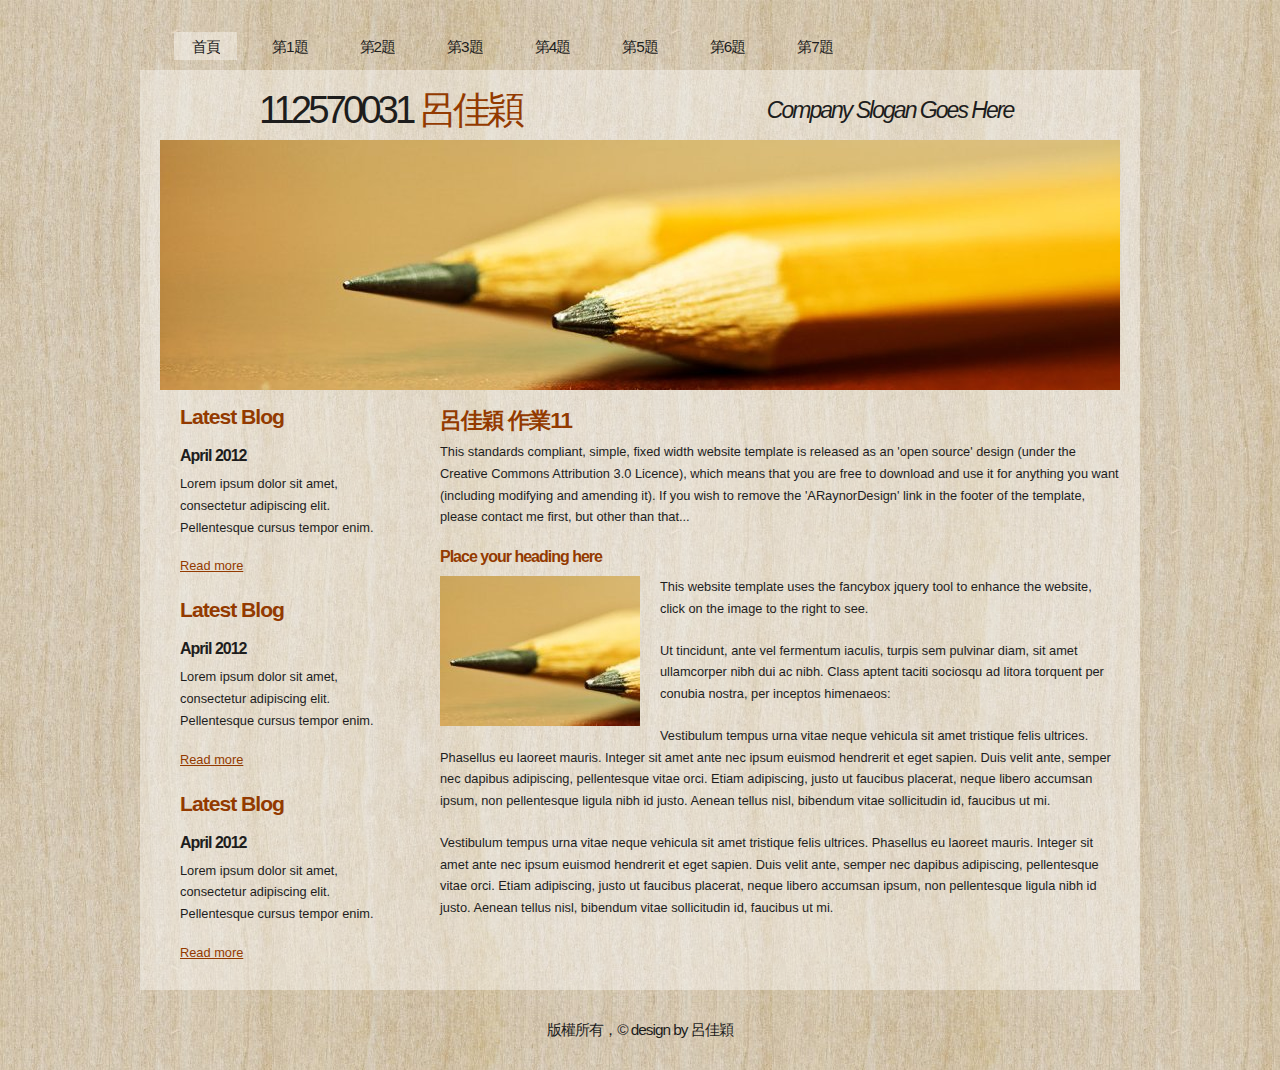
<file: index.html>
<!DOCTYPE html PUBLIC "-//W3C//DTD XHTML 1.1//EN" "http://www.w3.org/TR/xhtml11/DTD/xhtml11.dtd">
<html xmlns="http://www.w3.org/1999/xhtml" xml:lang="en">

<head>
  <title>112570031 呂佳穎</title>
  <meta name="description" content="free website template" />
  <meta name="keywords" content="enter your keywords here" />
  <meta http-equiv="content-type" content="text/html; charset=utf-8" />
  <link rel="stylesheet" type="text/css" href="css/style.css" />
  <script type="text/javascript" src="js/jquery.min.js"></script>
  <script type="text/javascript" src="js/jquery.easing.min.js"></script>
  <script type="text/javascript" src="js/jquery.lavalamp.min.js"></script>
  <script type="text/javascript">
    $(function() {
      $("#lava_menu").lavaLamp({
        fx: "backout",
        speed: 700
      });
    });
  </script>
    <script type="text/javascript" src="js/jquery.nivo.slider.pack.js"></script>
    <script type="text/javascript">
    $(window).load(function() {
        $('#slider').nivoSlider();
    });
    </script>

</head>

<body>
  <div id="main">	
	<div id="menubar">
      <ul class="lavaLampWithImage" id="lava_menu">
        <li class="current"><a href="index.html">首頁</a></li>
        <li><a href="a1.html">第1題</a></li>
        <li><a href="a2.html">第2題</a></li>
        <li><a href="a3.html">第3題</a></li>
        <li><a href="a4.html">第4題</a></li>
        <li><a href="a5.html">第5題</a></li>
        <li><a href="a6.html">第6題</a></li>
        <li><a href="a7.html">第7題</a></li>
      </ul>
	</div><!--close menubar-->	    
	<div id="site_content">        	  
	  <div id="header"> 
        <div id="header_name"> 	  
          <h1>112570031 <span>呂佳穎</span></h1>
        </div><!--close header_name-->	
        <div id="header_slogan"> 		
	      <h2>Company Slogan Goes Here</h2>
		 </div><!--close header_slogan-->	
      </div><!--close header-->	
	  <div id="banner_image">
	    <div id="slider-wrapper">        
          <div id="slider" class="nivoSlider">
            <img src="images/slide1.jpg" alt="" />
            <img src="images/slide2.jpg" alt="" />
		  </div>
		</div><!--close slider-wrapper-->
	  </div><!--close banner_image-->			  
      <div id="content">
        <div class="content_item">
          <h1>呂佳穎 作業11</h1>
          <p>This standards compliant, simple, fixed width website template is released as an 'open source' design (under the Creative Commons Attribution 3.0 Licence), which means that you are free to download and use it for anything you want (including modifying and amending it). If you wish to remove the 'ARaynorDesign' link in the footer of the template, please contact me first, but other than that...</p>
          <h3>Place your heading here</h3>
          <div style="width:200px; float:left; padding: 0px 20px 10px 0px;"><img alt="image" src="images/image.jpg" /></div>
          <p>This website template uses the fancybox jquery tool to enhance the website, click on the image to the right to see. </p>
          <p>Ut tincidunt, ante vel fermentum iaculis, turpis sem pulvinar diam, sit amet ullamcorper nibh dui ac nibh. Class aptent taciti sociosqu ad litora torquent per conubia nostra, per inceptos himenaeos:</p>
          <p>Vestibulum tempus urna vitae neque vehicula sit amet tristique felis ultrices. Phasellus eu laoreet mauris. Integer sit amet ante nec ipsum euismod hendrerit et eget sapien. Duis velit ante, semper nec dapibus adipiscing, pellentesque vitae orci. Etiam adipiscing, justo ut faucibus placerat, neque libero accumsan ipsum, non pellentesque ligula nibh id justo. Aenean tellus nisl, bibendum vitae sollicitudin id, faucibus ut mi.</p>
          <p>Vestibulum tempus urna vitae neque vehicula sit amet tristique felis ultrices. Phasellus eu laoreet mauris. Integer sit amet ante nec ipsum euismod hendrerit et eget sapien. Duis velit ante, semper nec dapibus adipiscing, pellentesque vitae orci. Etiam adipiscing, justo ut faucibus placerat, neque libero accumsan ipsum, non pellentesque ligula nibh id justo. Aenean tellus nisl, bibendum vitae sollicitudin id, faucibus ut mi.</p>
		</div><!--close content_item-->	
	      
		<div class="sidebar_container">   		  
		  <div class="sidebar">
            <div class="sidebar_item">
                <h2>Latest Blog</h2>
			    <h4>April 2012</h4>
                <p>Lorem ipsum dolor sit amet, consectetur adipiscing elit. Pellentesque cursus tempor enim.</p>
		          <a href="#">Read more</a>
              </div><!--close sidebar_item--> 
          </div><!--close sidebar-->     		
		  <div class="sidebar">
            <div class="sidebar_item">
              <h2>Latest Blog</h2>
		  	  <h4>April 2012</h4>
              <p>Lorem ipsum dolor sit amet, consectetur adipiscing elit. Pellentesque cursus tempor enim.</p>
		        <a href="#">Read more</a>
            </div><!--close sidebar_item--> 
          </div><!--close sidebar-->  
		  <div class="sidebar">
            <div class="sidebar_item">
              <h2>Latest Blog</h2>
			  <h4>April 2012</h4>
              <p>Lorem ipsum dolor sit amet, consectetur adipiscing elit. Pellentesque cursus tempor enim.</p>
		        <a href="#">Read more</a>
            </div><!--close sidebar_item--> 
          </div><!--close sidebar-->  
        </div><!--close sidebar_container-->	
       <br style="clear:both;" />
      </div><!--close content-->	
    </div><!--close site_content-->	
    <div id="footer">  
	  <div id="footer_content">
        版權所有，&COPY; design by 呂佳穎
      </div><!--close footer_content-->	
    </div><!--close footer-->	
  </div><!--close main-->	
</body>
</html>
</file>
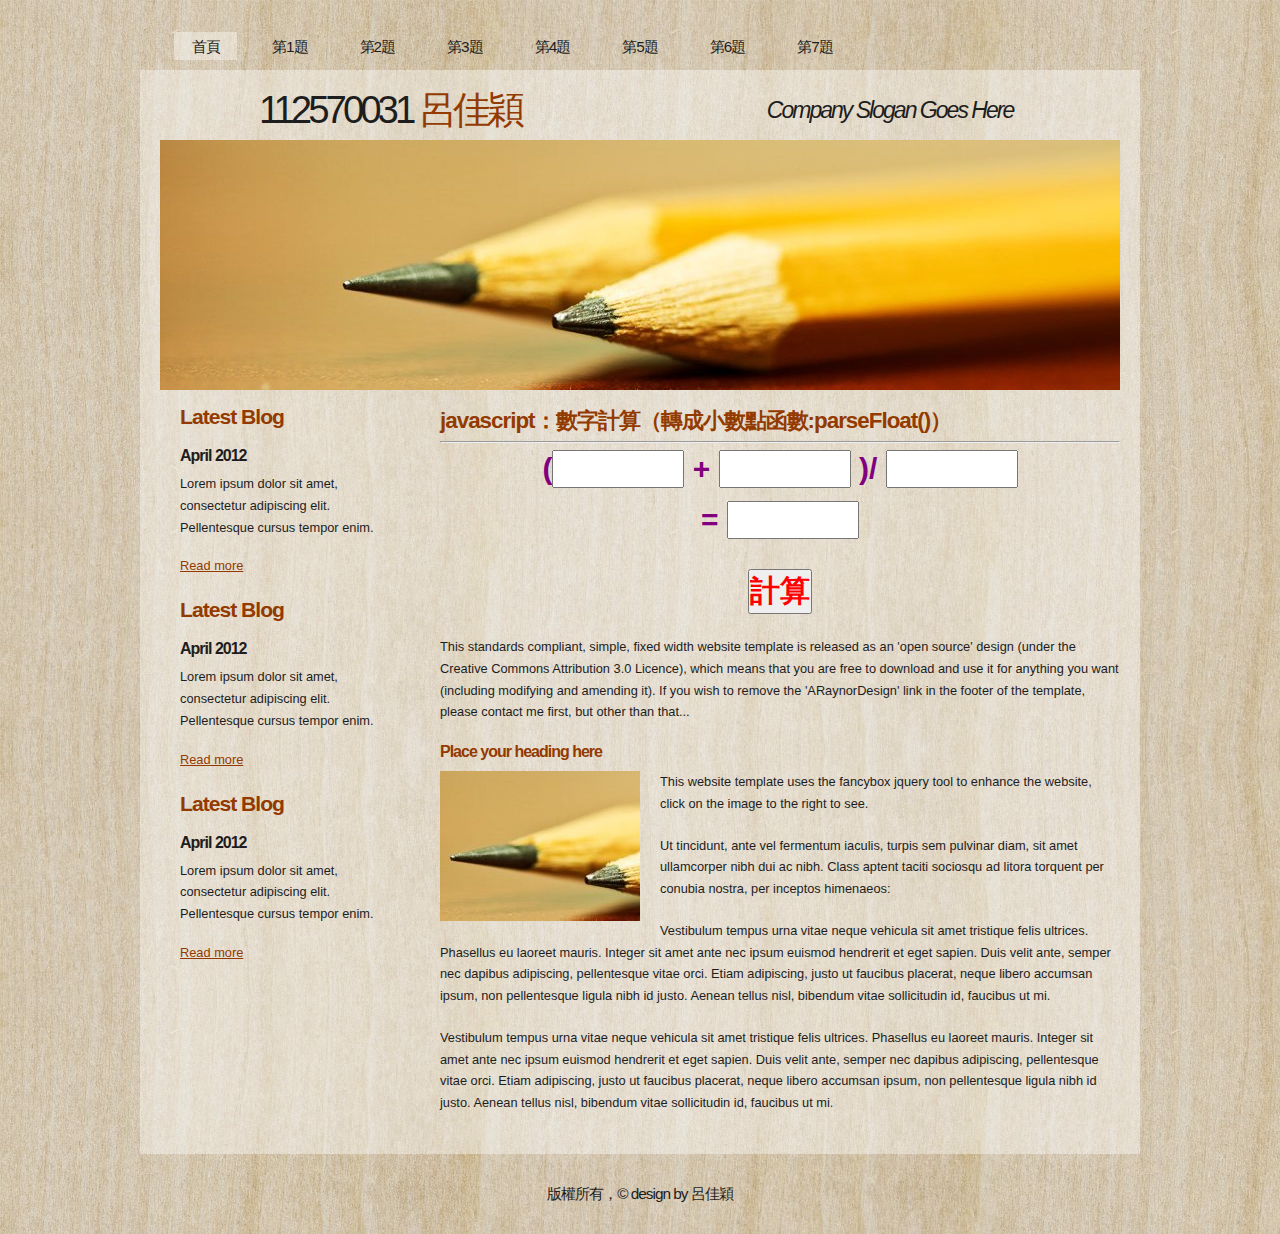
<file: a1.html>
<!DOCTYPE html PUBLIC "-//W3C//DTD XHTML 1.1//EN" "http://www.w3.org/TR/xhtml11/DTD/xhtml11.dtd">
<html xmlns="http://www.w3.org/1999/xhtml" xml:lang="en">

<head>
  <title>112570031 呂佳穎</title>
  <meta name="description" content="free website template" />
  <meta name="keywords" content="enter your keywords here" />
  <meta http-equiv="content-type" content="text/html; charset=utf-8" />
  <link rel="stylesheet" type="text/css" href="css/style.css" />
  <script type="text/javascript" src="js/jquery.min.js"></script>
  <script type="text/javascript" src="js/jquery.easing.min.js"></script>
  <script type="text/javascript" src="js/jquery.lavalamp.min.js"></script>
  <script type="text/javascript">
    $(function() {
      $("#lava_menu").lavaLamp({
        fx: "backout",
        speed: 700
      });
    });
  </script>
    <script type="text/javascript" src="js/jquery.nivo.slider.pack.js"></script>
    <script type="text/javascript">
    $(window).load(function() {
        $('#slider').nivoSlider();
    });
    </script>
    <link rel="stylesheet" href="css/mystyle.css">
<script>
    function show()
    {
      a1 = parseFloat(t1.value)
      a2 = parseFloat(t2.value)
      a3 = parseFloat(t3.value)
      t4.value = (a1 + a2 )/ a3    
    }
</script>

</head>

<body>
  <div id="main">	
	<div id="menubar">
      <ul class="lavaLampWithImage" id="lava_menu">
        <li class="current"><a href="index.html">首頁</a></li>
        <li><a href="a1.html">第1題</a></li>
        <li><a href="a2.html">第2題</a></li>
        <li><a href="a3.html">第3題</a></li>
        <li><a href="a4.html">第4題</a></li>
        <li><a href="a5.html">第5題</a></li>
        <li><a href="a6.html">第6題</a></li>
        <li><a href="a7.html">第7題</a></li>
      </ul>
	</div><!--close menubar-->	    
	<div id="site_content">        	  
	  <div id="header"> 
        <div id="header_name"> 	  
          <h1>112570031 <span>呂佳穎</span></h1>
        </div><!--close header_name-->	
        <div id="header_slogan"> 		
	      <h2>Company Slogan Goes Here</h2>
		 </div><!--close header_slogan-->	
      </div><!--close header-->	
	  <div id="banner_image">
	    <div id="slider-wrapper">        
          <div id="slider" class="nivoSlider">
            <img src="images/slide1.jpg" alt="" />
            <img src="images/slide2.jpg" alt="" />
		  </div>
		</div><!--close slider-wrapper-->
	  </div><!--close banner_image-->			  
      <div id="content">
        <div class="content_item">
          <h1>javascript：數字計算（轉成小數點函數:parseFloat()）</h1>
          <hr>
          <div>
            <p class="s1">
              (<input id="t1" value="" class="s1 center" size="5" type="text"/>
              +
              <input id="t2" value="" class="s1 center" size="5" type="text"/>
              )/
              <input id="t3" value="" class="s1 center" size="5" type="text"/>
              <br>
              =
              <input id="t4" class="s1" size="5" type="text"/>
              <br>
            </p>
            <p class="s2">
              <input onclick="show()" class="s2" type="button" value="計算">
            </p>
          </div>
          
          <p>This standards compliant, simple, fixed width website template is released as an 'open source' design (under the Creative Commons Attribution 3.0 Licence), which means that you are free to download and use it for anything you want (including modifying and amending it). If you wish to remove the 'ARaynorDesign' link in the footer of the template, please contact me first, but other than that...</p>
          <h3>Place your heading here</h3>
          <div style="width:200px; float:left; padding: 0px 20px 10px 0px;"><img alt="image" src="images/image.jpg" /></div>
          <p>This website template uses the fancybox jquery tool to enhance the website, click on the image to the right to see. </p>
          <p>Ut tincidunt, ante vel fermentum iaculis, turpis sem pulvinar diam, sit amet ullamcorper nibh dui ac nibh. Class aptent taciti sociosqu ad litora torquent per conubia nostra, per inceptos himenaeos:</p>
          <p>Vestibulum tempus urna vitae neque vehicula sit amet tristique felis ultrices. Phasellus eu laoreet mauris. Integer sit amet ante nec ipsum euismod hendrerit et eget sapien. Duis velit ante, semper nec dapibus adipiscing, pellentesque vitae orci. Etiam adipiscing, justo ut faucibus placerat, neque libero accumsan ipsum, non pellentesque ligula nibh id justo. Aenean tellus nisl, bibendum vitae sollicitudin id, faucibus ut mi.</p>
          <p>Vestibulum tempus urna vitae neque vehicula sit amet tristique felis ultrices. Phasellus eu laoreet mauris. Integer sit amet ante nec ipsum euismod hendrerit et eget sapien. Duis velit ante, semper nec dapibus adipiscing, pellentesque vitae orci. Etiam adipiscing, justo ut faucibus placerat, neque libero accumsan ipsum, non pellentesque ligula nibh id justo. Aenean tellus nisl, bibendum vitae sollicitudin id, faucibus ut mi.</p>
		</div><!--close content_item-->	
	      
		<div class="sidebar_container">   		  
		  <div class="sidebar">
            <div class="sidebar_item">
                <h2>Latest Blog</h2>
			    <h4>April 2012</h4>
                <p>Lorem ipsum dolor sit amet, consectetur adipiscing elit. Pellentesque cursus tempor enim.</p>
		          <a href="#">Read more</a>
              </div><!--close sidebar_item--> 
          </div><!--close sidebar-->     		
		  <div class="sidebar">
            <div class="sidebar_item">
              <h2>Latest Blog</h2>
		  	  <h4>April 2012</h4>
              <p>Lorem ipsum dolor sit amet, consectetur adipiscing elit. Pellentesque cursus tempor enim.</p>
		        <a href="#">Read more</a>
            </div><!--close sidebar_item--> 
          </div><!--close sidebar-->  
		  <div class="sidebar">
            <div class="sidebar_item">
              <h2>Latest Blog</h2>
			  <h4>April 2012</h4>
              <p>Lorem ipsum dolor sit amet, consectetur adipiscing elit. Pellentesque cursus tempor enim.</p>
		        <a href="#">Read more</a>
            </div><!--close sidebar_item--> 
          </div><!--close sidebar-->  
        </div><!--close sidebar_container-->	
       <br style="clear:both;" />
      </div><!--close content-->	
    </div><!--close site_content-->	
    <div id="footer">  
	  <div id="footer_content">
        版權所有，&COPY; design by 呂佳穎
      </div><!--close footer_content-->	
    </div><!--close footer-->	
  </div><!--close main-->	
</body>
</html>
</file>
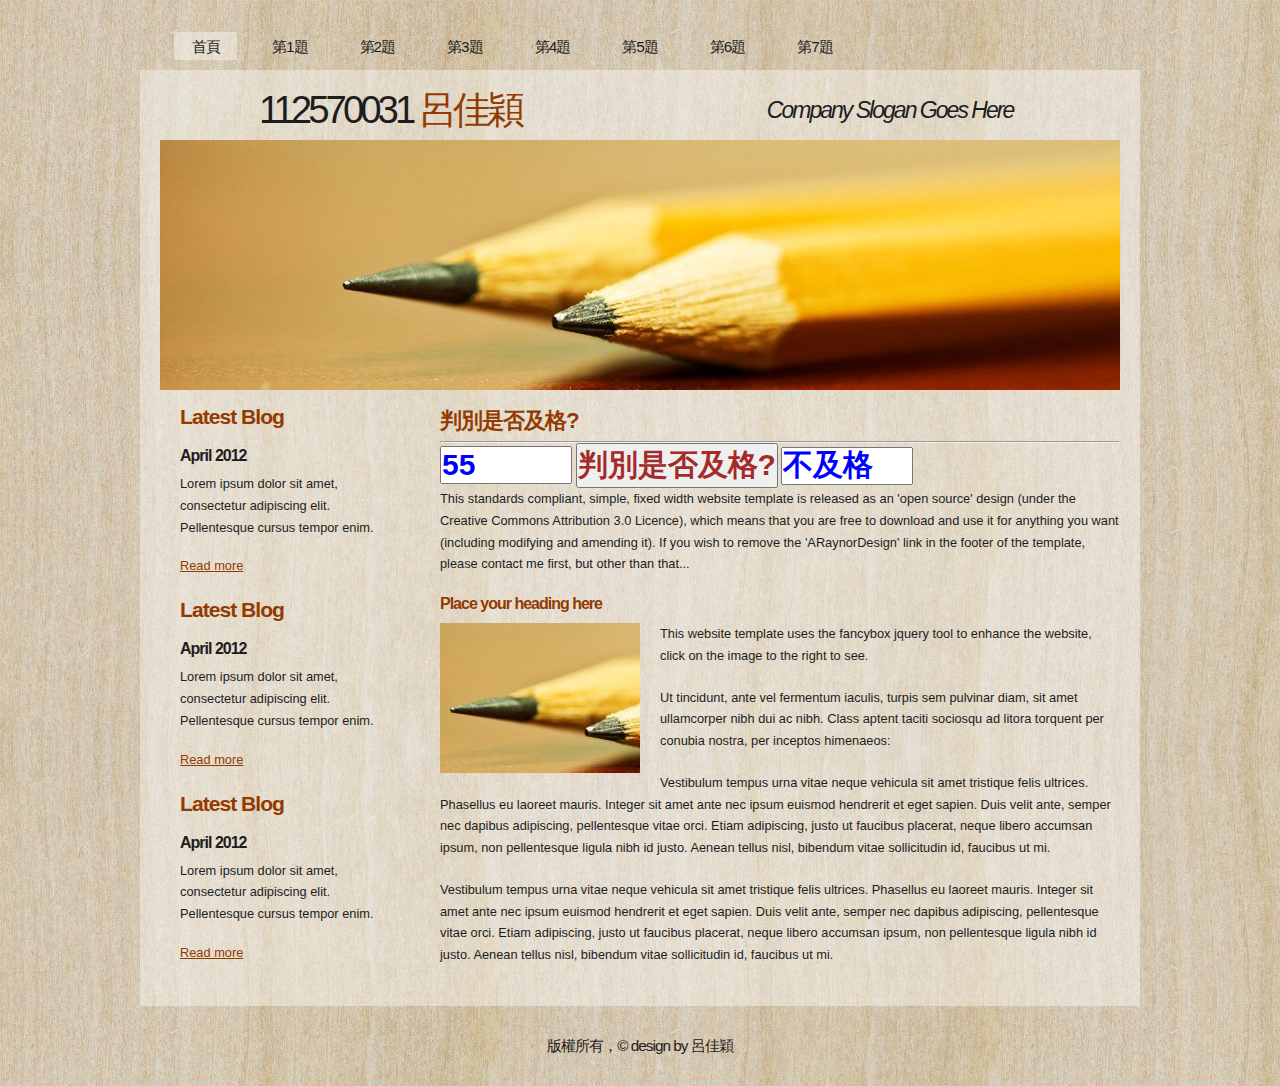
<file: a2.html>
<!DOCTYPE html PUBLIC "-//W3C//DTD XHTML 1.1//EN" "http://www.w3.org/TR/xhtml11/DTD/xhtml11.dtd">
<html xmlns="http://www.w3.org/1999/xhtml" xml:lang="en">

<head>
  <title>112570031 呂佳穎</title>
  <meta name="description" content="free website template" />
  <meta name="keywords" content="enter your keywords here" />
  <meta http-equiv="content-type" content="text/html; charset=utf-8" />
  <link rel="stylesheet" type="text/css" href="css/style.css" />
  <script type="text/javascript" src="js/jquery.min.js"></script>
  <script type="text/javascript" src="js/jquery.easing.min.js"></script>
  <script type="text/javascript" src="js/jquery.lavalamp.min.js"></script>
  <script type="text/javascript">
    $(function() {
      $("#lava_menu").lavaLamp({
        fx: "backout",
        speed: 700
      });
    });
  </script>
    <script type="text/javascript" src="js/jquery.nivo.slider.pack.js"></script>
    <script type="text/javascript">
    $(window).load(function() {
        $('#slider').nivoSlider();
    });
    </script>
    <link rel="stylesheet" href="css/mystyle.css">
    <script>
      function show()
      {
        a1=parseInt(t1.value)
        if(a1>=60)      
        {
          t3.value="及格"
        }
        else
        {
          t3.value="不及格"
        }
      }
    </script>

</head>

<body>
  <div id="main">	
	<div id="menubar">
      <ul class="lavaLampWithImage" id="lava_menu">
        <li class="current"><a href="index.html">首頁</a></li>
        <li><a href="a1.html">第1題</a></li>
        <li><a href="a2.html">第2題</a></li>
        <li><a href="a3.html">第3題</a></li>
        <li><a href="a4.html">第4題</a></li>
        <li><a href="a5.html">第5題</a></li>
        <li><a href="a6.html">第6題</a></li>
        <li><a href="a7.html">第7題</a></li>
      </ul>
	</div><!--close menubar-->	    
	<div id="site_content">        	  
	  <div id="header"> 
        <div id="header_name"> 	  
          <h1>112570031 <span>呂佳穎</span></h1>
        </div><!--close header_name-->	
        <div id="header_slogan"> 		
	      <h2>Company Slogan Goes Here</h2>
		 </div><!--close header_slogan-->	
      </div><!--close header-->	
	  <div id="banner_image">
	    <div id="slider-wrapper">        
          <div id="slider" class="nivoSlider">
            <img src="images/slide1.jpg" alt="" />
            <img src="images/slide2.jpg" alt="" />
		  </div>
		</div><!--close slider-wrapper-->
	  </div><!--close banner_image-->			  
      <div id="content">
        <div class="content_item">
          <h1>判別是否及格?</h1>
          <hr>
          <input id="t1" size="5" class="s3" type="text" value="55"/ >
          <input id="t2" size="5" class="s4" onclick="show()" type="button" value="判別是否及格?"/>
          <input id="t3" size="5" class="s3" type="text" value="不及格"/>
          <p>This standards compliant, simple, fixed width website template is released as an 'open source' design (under the Creative Commons Attribution 3.0 Licence), which means that you are free to download and use it for anything you want (including modifying and amending it). If you wish to remove the 'ARaynorDesign' link in the footer of the template, please contact me first, but other than that...</p>
          <h3>Place your heading here</h3>
          <div style="width:200px; float:left; padding: 0px 20px 10px 0px;"><img alt="image" src="images/image.jpg" /></div>
          <p>This website template uses the fancybox jquery tool to enhance the website, click on the image to the right to see. </p>
          <p>Ut tincidunt, ante vel fermentum iaculis, turpis sem pulvinar diam, sit amet ullamcorper nibh dui ac nibh. Class aptent taciti sociosqu ad litora torquent per conubia nostra, per inceptos himenaeos:</p>
          <p>Vestibulum tempus urna vitae neque vehicula sit amet tristique felis ultrices. Phasellus eu laoreet mauris. Integer sit amet ante nec ipsum euismod hendrerit et eget sapien. Duis velit ante, semper nec dapibus adipiscing, pellentesque vitae orci. Etiam adipiscing, justo ut faucibus placerat, neque libero accumsan ipsum, non pellentesque ligula nibh id justo. Aenean tellus nisl, bibendum vitae sollicitudin id, faucibus ut mi.</p>
          <p>Vestibulum tempus urna vitae neque vehicula sit amet tristique felis ultrices. Phasellus eu laoreet mauris. Integer sit amet ante nec ipsum euismod hendrerit et eget sapien. Duis velit ante, semper nec dapibus adipiscing, pellentesque vitae orci. Etiam adipiscing, justo ut faucibus placerat, neque libero accumsan ipsum, non pellentesque ligula nibh id justo. Aenean tellus nisl, bibendum vitae sollicitudin id, faucibus ut mi.</p>
		</div><!--close content_item-->	
	      
		<div class="sidebar_container">   		  
		  <div class="sidebar">
            <div class="sidebar_item">
                <h2>Latest Blog</h2>
			    <h4>April 2012</h4>
                <p>Lorem ipsum dolor sit amet, consectetur adipiscing elit. Pellentesque cursus tempor enim.</p>
		          <a href="#">Read more</a>
              </div><!--close sidebar_item--> 
          </div><!--close sidebar-->     		
		  <div class="sidebar">
            <div class="sidebar_item">
              <h2>Latest Blog</h2>
		  	  <h4>April 2012</h4>
              <p>Lorem ipsum dolor sit amet, consectetur adipiscing elit. Pellentesque cursus tempor enim.</p>
		        <a href="#">Read more</a>
            </div><!--close sidebar_item--> 
          </div><!--close sidebar-->  
		  <div class="sidebar">
            <div class="sidebar_item">
              <h2>Latest Blog</h2>
			  <h4>April 2012</h4>
              <p>Lorem ipsum dolor sit amet, consectetur adipiscing elit. Pellentesque cursus tempor enim.</p>
		        <a href="#">Read more</a>
            </div><!--close sidebar_item--> 
          </div><!--close sidebar-->  
        </div><!--close sidebar_container-->	
       <br style="clear:both;" />
      </div><!--close content-->	
    </div><!--close site_content-->	
    <div id="footer">  
	  <div id="footer_content">
        版權所有，&COPY; design by 呂佳穎
      </div><!--close footer_content-->	
    </div><!--close footer-->	
  </div><!--close main-->	
</body>
</html>
</file>
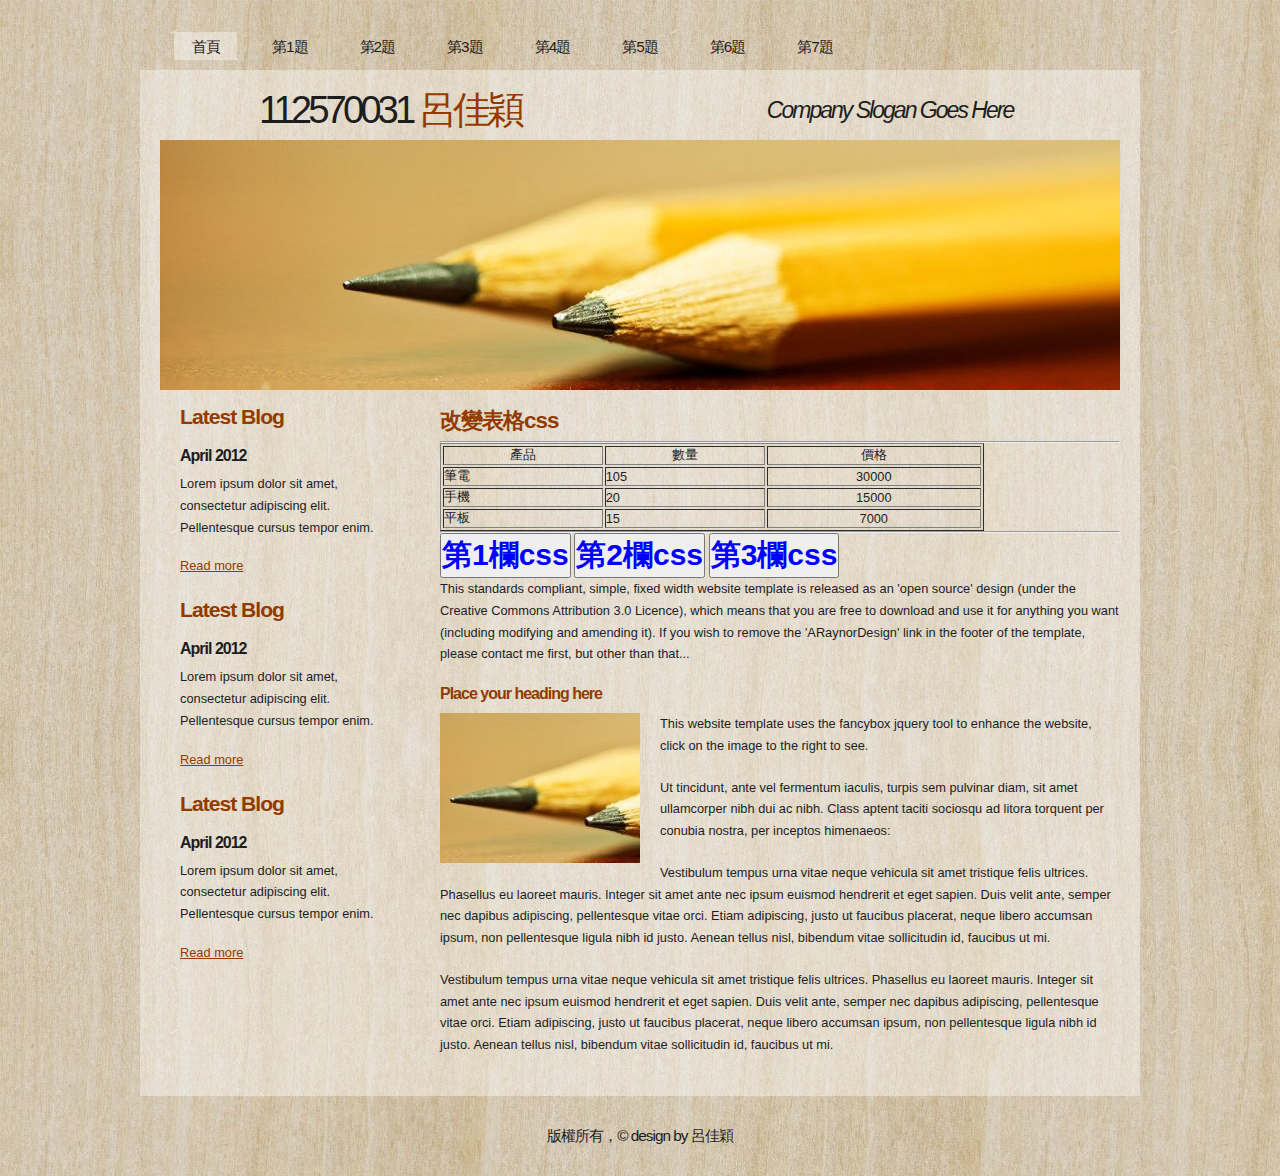
<file: a3.html>
<!DOCTYPE html PUBLIC "-//W3C//DTD XHTML 1.1//EN" "http://www.w3.org/TR/xhtml11/DTD/xhtml11.dtd">
<html xmlns="http://www.w3.org/1999/xhtml" xml:lang="en">

<head>
  <title>112570031 呂佳穎</title>
  <meta name="description" content="free website template" />
  <meta name="keywords" content="enter your keywords here" />
  <meta http-equiv="content-type" content="text/html; charset=utf-8" />
  <link rel="stylesheet" type="text/css" href="css/style.css" />
  <script type="text/javascript" src="js/jquery.min.js"></script>
  <script type="text/javascript" src="js/jquery.easing.min.js"></script>
  <script type="text/javascript" src="js/jquery.lavalamp.min.js"></script>
  <script type="text/javascript">
    $(function() {
      $("#lava_menu").lavaLamp({
        fx: "backout",
        speed: 700
      });
    });
  </script>
    <script type="text/javascript" src="js/jquery.nivo.slider.pack.js"></script>
    <script type="text/javascript">
    $(window).load(function() {
        $('#slider').nivoSlider();
    });
    </script>
<link rel="stylesheet" href="css/mystyle.css">
<script>
  function show1()
  {
    document.getElementById("t1").className="s1"
    document.getElementById("t2").className="s1"
    document.getElementById("t3").className="s1"
    document.getElementById("t4").className="s1"
  }
  function show2()
  {
    document.getElementById("t5").className="s2"
    document.getElementById("t6").className="s2"
    document.getElementById("t7").className="s2"
    document.getElementById("t8").className="s2"
  }
  function show3()
  {
    document.getElementById("t9").className="s3"
    document.getElementById("t10").className="s3"
    document.getElementById("t11").className="s3"
    document.getElementById("t12").className="s3"
  }
</script>
</head>

<body>
  <div id="main">	
	<div id="menubar">
      <ul class="lavaLampWithImage" id="lava_menu">
        <li class="current"><a href="index.html">首頁</a></li>
        <li><a href="a1.html">第1題</a></li>
        <li><a href="a2.html">第2題</a></li>
        <li><a href="a3.html">第3題</a></li>
        <li><a href="a4.html">第4題</a></li>
        <li><a href="a5.html">第5題</a></li>
        <li><a href="a6.html">第6題</a></li>
        <li><a href="a7.html">第7題</a></li>
      </ul>
	</div><!--close menubar-->	    
	<div id="site_content">        	  
	  <div id="header"> 
        <div id="header_name"> 	  
          <h1>112570031 <span>呂佳穎</span></h1>
          
        </div><!--close header_name-->	
        <div id="header_slogan"> 		
	      <h2>Company Slogan Goes Here</h2>
		 </div><!--close header_slogan-->	
      </div><!--close header-->	
	  <div id="banner_image">
	    <div id="slider-wrapper">        
          <div id="slider" class="nivoSlider">
            <img src="images/slide1.jpg" alt="" />
            <img src="images/slide2.jpg" alt="" />
		  </div>
		</div><!--close slider-wrapper-->
	  </div><!--close banner_image-->			  
      <div id="content">
        <div class="content_item">
          <h1>改變表格css</h1>
          <hr>
          <table border="1" width="80%">
            <tr>
              <td id="t1" align="center">產品</td>
              <td id="t5" align="center">數量</td>
              <td id="t9" align="center">價格</td>
            </tr>
            <tr>
              <td id="t2" align="left">筆電</td>
              <td id="t6" align="left">105</td>
              <td id="t10" align="center">30000</td>
            </tr>
            <tr>
              <td id="t3" align="left">手機</td>
              <td id="t7" align="left">20</td>
              <td id="t11" align="center">15000</td>
            </tr>
            <tr>
              <td id="t4" align="left">平板</td>
              <td id="t8" align="left">15</td>
              <td id="t12" align="center">7000</td>
            </tr>
            
            </table>
            <hr>
            <button onclick="show1()" class="s3">第1欄css</button>
            <button onclick="show2()" class="s3">第2欄css</button>
            <button onclick="show3()" class="s3">第3欄css</button>
          <p>This standards compliant, simple, fixed width website template is released as an 'open source' design (under the Creative Commons Attribution 3.0 Licence), which means that you are free to download and use it for anything you want (including modifying and amending it). If you wish to remove the 'ARaynorDesign' link in the footer of the template, please contact me first, but other than that...</p>
          <h3>Place your heading here</h3>
          <div style="width:200px; float:left; padding: 0px 20px 10px 0px;"><img alt="image" src="images/image.jpg" /></div>
          <p>This website template uses the fancybox jquery tool to enhance the website, click on the image to the right to see. </p>
          <p>Ut tincidunt, ante vel fermentum iaculis, turpis sem pulvinar diam, sit amet ullamcorper nibh dui ac nibh. Class aptent taciti sociosqu ad litora torquent per conubia nostra, per inceptos himenaeos:</p>
          <p>Vestibulum tempus urna vitae neque vehicula sit amet tristique felis ultrices. Phasellus eu laoreet mauris. Integer sit amet ante nec ipsum euismod hendrerit et eget sapien. Duis velit ante, semper nec dapibus adipiscing, pellentesque vitae orci. Etiam adipiscing, justo ut faucibus placerat, neque libero accumsan ipsum, non pellentesque ligula nibh id justo. Aenean tellus nisl, bibendum vitae sollicitudin id, faucibus ut mi.</p>
          <p>Vestibulum tempus urna vitae neque vehicula sit amet tristique felis ultrices. Phasellus eu laoreet mauris. Integer sit amet ante nec ipsum euismod hendrerit et eget sapien. Duis velit ante, semper nec dapibus adipiscing, pellentesque vitae orci. Etiam adipiscing, justo ut faucibus placerat, neque libero accumsan ipsum, non pellentesque ligula nibh id justo. Aenean tellus nisl, bibendum vitae sollicitudin id, faucibus ut mi.</p>
		</div><!--close content_item-->	
	      
		<div class="sidebar_container">   		  
		  <div class="sidebar">
            <div class="sidebar_item">
                <h2>Latest Blog</h2>
			    <h4>April 2012</h4>
                <p>Lorem ipsum dolor sit amet, consectetur adipiscing elit. Pellentesque cursus tempor enim.</p>
		          <a href="#">Read more</a>
              </div><!--close sidebar_item--> 
          </div><!--close sidebar-->     		
		  <div class="sidebar">
            <div class="sidebar_item">
              <h2>Latest Blog</h2>
		  	  <h4>April 2012</h4>
              <p>Lorem ipsum dolor sit amet, consectetur adipiscing elit. Pellentesque cursus tempor enim.</p>
		        <a href="#">Read more</a>
            </div><!--close sidebar_item--> 
          </div><!--close sidebar-->  
		  <div class="sidebar">
            <div class="sidebar_item">
              <h2>Latest Blog</h2>
			  <h4>April 2012</h4>
              <p>Lorem ipsum dolor sit amet, consectetur adipiscing elit. Pellentesque cursus tempor enim.</p>
		        <a href="#">Read more</a>
            </div><!--close sidebar_item--> 
          </div><!--close sidebar-->  
        </div><!--close sidebar_container-->	
       <br style="clear:both;" />
      </div><!--close content-->	
    </div><!--close site_content-->	
    <div id="footer">  
	  <div id="footer_content">
        版權所有，&COPY; design by 呂佳穎
      </div><!--close footer_content-->	
    </div><!--close footer-->	
  </div><!--close main-->	
</body>
</html>
</file>
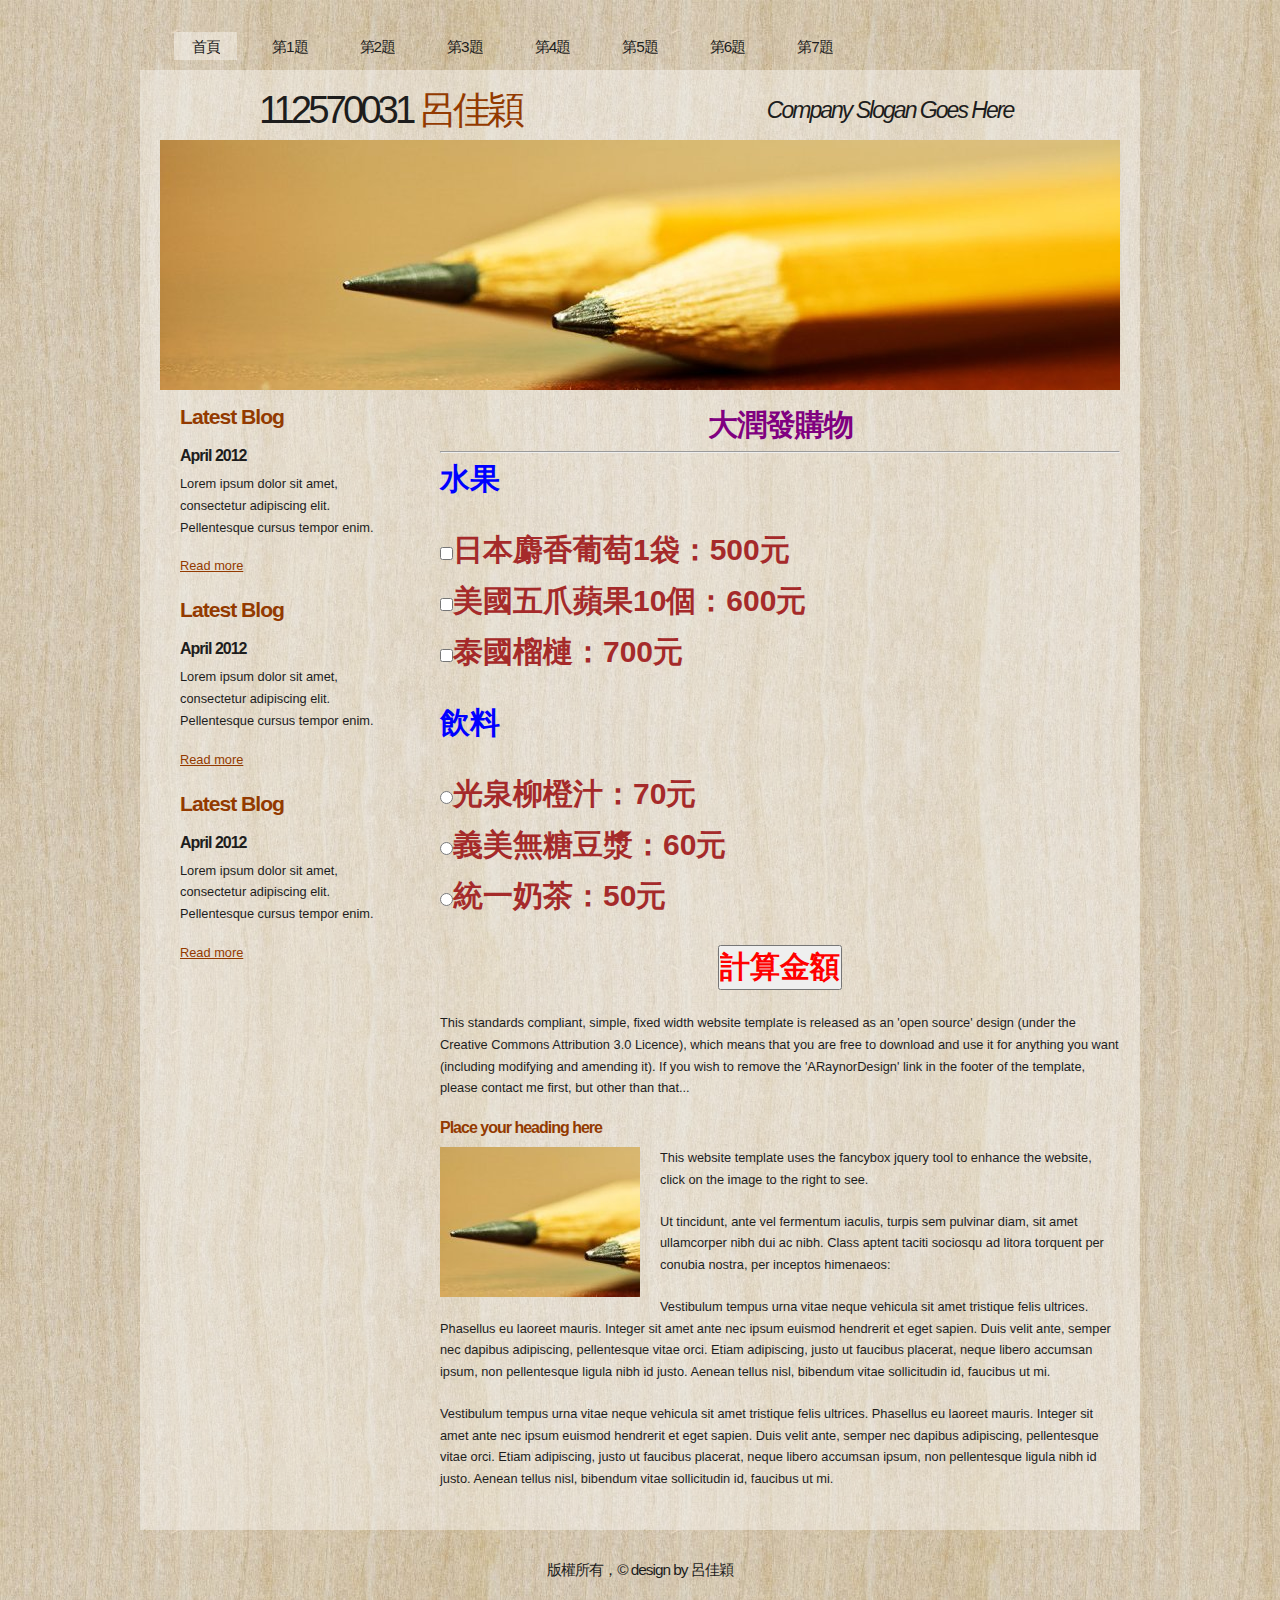
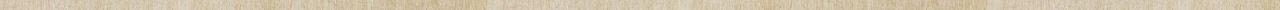
<file: a4.html>
<!DOCTYPE html PUBLIC "-//W3C//DTD XHTML 1.1//EN" "http://www.w3.org/TR/xhtml11/DTD/xhtml11.dtd">
<html xmlns="http://www.w3.org/1999/xhtml" xml:lang="en">

<head>
  <title>112570031 呂佳穎</title>
  <meta name="description" content="free website template" />
  <meta name="keywords" content="enter your keywords here" />
  <meta http-equiv="content-type" content="text/html; charset=utf-8" />
  <link rel="stylesheet" type="text/css" href="css/style.css" />
  <script type="text/javascript" src="js/jquery.min.js"></script>
  <script type="text/javascript" src="js/jquery.easing.min.js"></script>
  <script type="text/javascript" src="js/jquery.lavalamp.min.js"></script>
  <script type="text/javascript">
    $(function() {
      $("#lava_menu").lavaLamp({
        fx: "backout",
        speed: 700
      });
    });
  </script>
    <script type="text/javascript" src="js/jquery.nivo.slider.pack.js"></script>
    <script type="text/javascript">
    $(window).load(function() {
        $('#slider').nivoSlider();
    });
    </script>
    <link rel="stylesheet" href="css/mystyle.css">
<script>
  function show()
  {
    money=0;
    if(t1.checked==true)
    {
      money+=500;
    }
    if(t2.checked==true)
    {
      money+=600;
    }
    if(t3.checked==true)
    {
      money+=700;
    }
    if(t4.checked==true)
    {
      money+=70;
    }
    else if(t5.checked==true)
    {
      money+=60;
    }
    else if(t6.checked==true)
    {
      money+=50;
    }
    alert("總金額 ＝ " + money)
  }
</script>

</head>

<body>
  <div id="main">	
	<div id="menubar">
      <ul class="lavaLampWithImage" id="lava_menu">
        <li class="current"><a href="index.html">首頁</a></li>
        <li><a href="a1.html">第1題</a></li>
        <li><a href="a2.html">第2題</a></li>
        <li><a href="a3.html">第3題</a></li>
        <li><a href="a4.html">第4題</a></li>
        <li><a href="a5.html">第5題</a></li>
        <li><a href="a6.html">第6題</a></li>
        <li><a href="a7.html">第7題</a></li>
      </ul>
	</div><!--close menubar-->	    
	<div id="site_content">        	  
	  <div id="header"> 
        <div id="header_name"> 	  
          <h1>112570031 <span>呂佳穎</span></h1>
        </div><!--close header_name-->	
        <div id="header_slogan"> 		
	      <h2>Company Slogan Goes Here</h2>
		 </div><!--close header_slogan-->	
      </div><!--close header-->	
	  <div id="banner_image">
	    <div id="slider-wrapper">        
          <div id="slider" class="nivoSlider">
            <img src="images/slide1.jpg" alt="" />
            <img src="images/slide2.jpg" alt="" />
		  </div>
		</div><!--close slider-wrapper-->
	  </div><!--close banner_image-->			  
      <div id="content">
        <div class="content_item">
          <h1 class="s1">大潤發購物</h1>
          <hr>
          <p class="s3">水果</p>
          <p class="s4">
           <input id="t1" class="s4" type="checkbox">日本麝香葡萄1袋：500元 <br>
           <input id="t2" class="s4" type="checkbox">美國五爪蘋果10個：600元 <br>
           <input id="t3" class="s4" type="checkbox">泰國榴槤：700元 <br>
          </p>
          <p class="s3">飲料</p>
          <p class="s4">
           <input id="t4" class="s4" type="radio" name="drink">光泉柳橙汁：70元 <br>
           <input id="t5" class="s4" type="radio" name="drink">義美無糖豆漿：60元 <br>
           <input id="t6" class="s4" type="radio" name="drink">統一奶茶：50元 <br>
          </p>
          <p class="s2" >
            <input onclick="show()" type="button" value="計算金額" class="s2">
          </p>
          <p>This standards compliant, simple, fixed width website template is released as an 'open source' design (under the Creative Commons Attribution 3.0 Licence), which means that you are free to download and use it for anything you want (including modifying and amending it). If you wish to remove the 'ARaynorDesign' link in the footer of the template, please contact me first, but other than that...</p>
          <h3>Place your heading here</h3>
          <div style="width:200px; float:left; padding: 0px 20px 10px 0px;"><img alt="image" src="images/image.jpg" /></div>
          <p>This website template uses the fancybox jquery tool to enhance the website, click on the image to the right to see. </p>
          <p>Ut tincidunt, ante vel fermentum iaculis, turpis sem pulvinar diam, sit amet ullamcorper nibh dui ac nibh. Class aptent taciti sociosqu ad litora torquent per conubia nostra, per inceptos himenaeos:</p>
          <p>Vestibulum tempus urna vitae neque vehicula sit amet tristique felis ultrices. Phasellus eu laoreet mauris. Integer sit amet ante nec ipsum euismod hendrerit et eget sapien. Duis velit ante, semper nec dapibus adipiscing, pellentesque vitae orci. Etiam adipiscing, justo ut faucibus placerat, neque libero accumsan ipsum, non pellentesque ligula nibh id justo. Aenean tellus nisl, bibendum vitae sollicitudin id, faucibus ut mi.</p>
          <p>Vestibulum tempus urna vitae neque vehicula sit amet tristique felis ultrices. Phasellus eu laoreet mauris. Integer sit amet ante nec ipsum euismod hendrerit et eget sapien. Duis velit ante, semper nec dapibus adipiscing, pellentesque vitae orci. Etiam adipiscing, justo ut faucibus placerat, neque libero accumsan ipsum, non pellentesque ligula nibh id justo. Aenean tellus nisl, bibendum vitae sollicitudin id, faucibus ut mi.</p>
		</div><!--close content_item-->	
	      
		<div class="sidebar_container">   		  
		  <div class="sidebar">
            <div class="sidebar_item">
                <h2>Latest Blog</h2>
			    <h4>April 2012</h4>
                <p>Lorem ipsum dolor sit amet, consectetur adipiscing elit. Pellentesque cursus tempor enim.</p>
		          <a href="#">Read more</a>
              </div><!--close sidebar_item--> 
          </div><!--close sidebar-->     		
		  <div class="sidebar">
            <div class="sidebar_item">
              <h2>Latest Blog</h2>
		  	  <h4>April 2012</h4>
              <p>Lorem ipsum dolor sit amet, consectetur adipiscing elit. Pellentesque cursus tempor enim.</p>
		        <a href="#">Read more</a>
            </div><!--close sidebar_item--> 
          </div><!--close sidebar-->  
		  <div class="sidebar">
            <div class="sidebar_item">
              <h2>Latest Blog</h2>
			  <h4>April 2012</h4>
              <p>Lorem ipsum dolor sit amet, consectetur adipiscing elit. Pellentesque cursus tempor enim.</p>
		        <a href="#">Read more</a>
            </div><!--close sidebar_item--> 
          </div><!--close sidebar-->  
        </div><!--close sidebar_container-->	
       <br style="clear:both;" />
      </div><!--close content-->	
    </div><!--close site_content-->	
    <div id="footer">  
	  <div id="footer_content">
        版權所有，&COPY; design by 呂佳穎
      </div><!--close footer_content-->	
    </div><!--close footer-->	
  </div><!--close main-->	
</body>
</html>
</file>
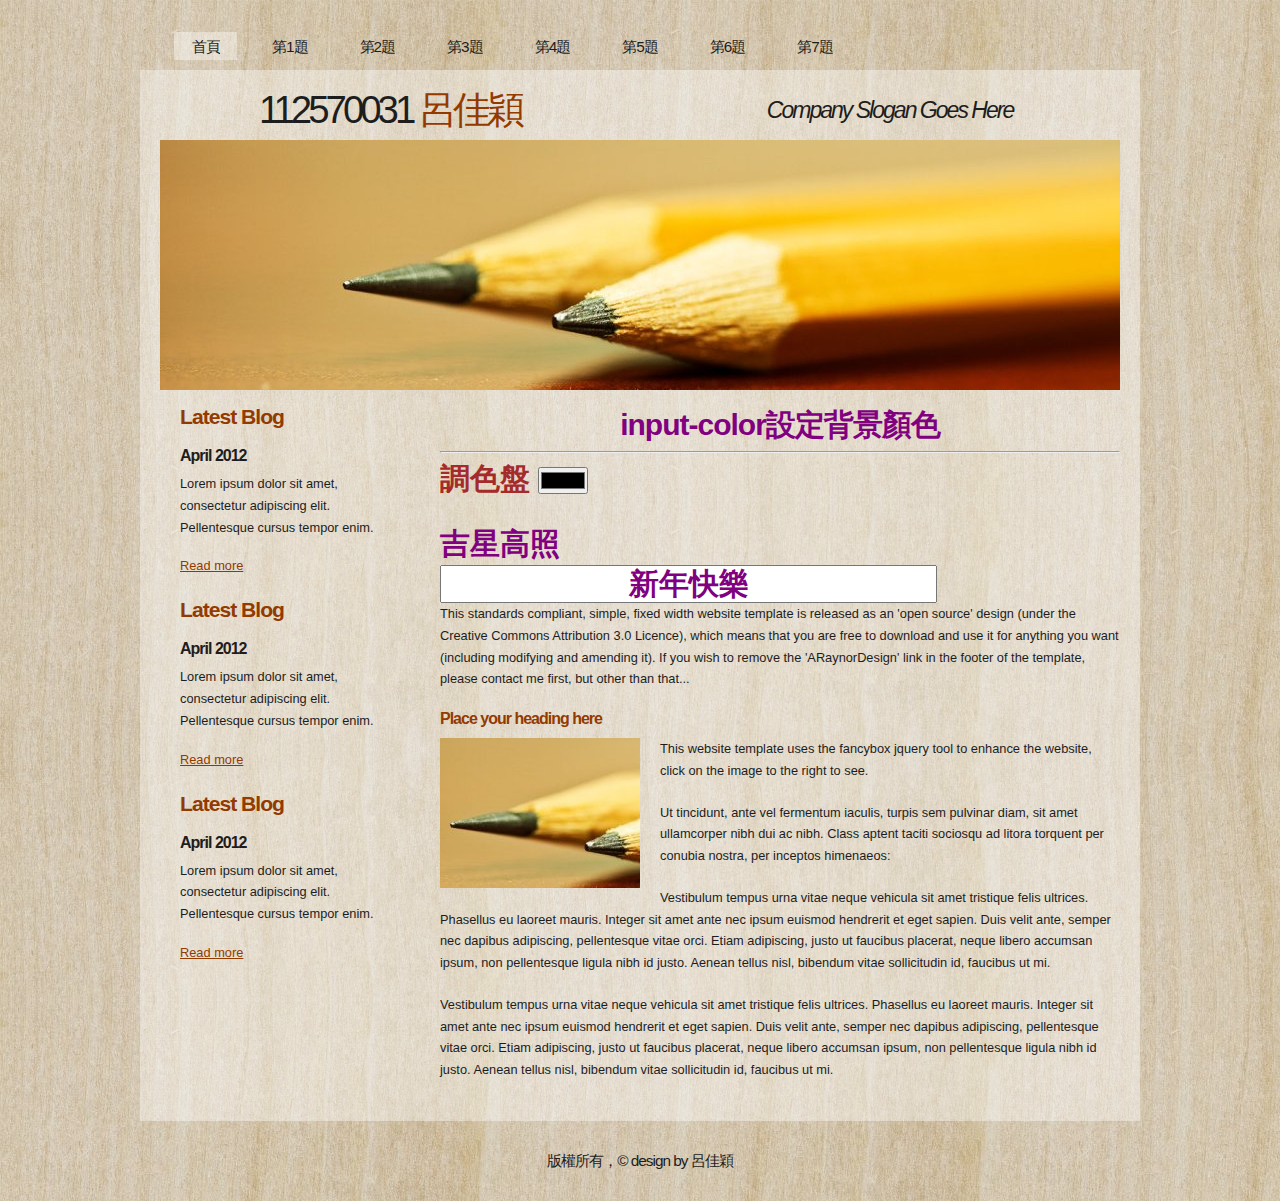
<file: a5.html>
<!DOCTYPE html PUBLIC "-//W3C//DTD XHTML 1.1//EN" "http://www.w3.org/TR/xhtml11/DTD/xhtml11.dtd">
<html xmlns="http://www.w3.org/1999/xhtml" xml:lang="en">

<head>
  <title>112570031 呂佳穎</title>
  <meta name="description" content="free website template" />
  <meta name="keywords" content="enter your keywords here" />
  <meta http-equiv="content-type" content="text/html; charset=utf-8" />
  <link rel="stylesheet" type="text/css" href="css/style.css" />
  <script type="text/javascript" src="js/jquery.min.js"></script>
  <script type="text/javascript" src="js/jquery.easing.min.js"></script>
  <script type="text/javascript" src="js/jquery.lavalamp.min.js"></script>
  <script type="text/javascript">
    $(function() {
      $("#lava_menu").lavaLamp({
        fx: "backout",
        speed: 700
      });
    });
  </script>
    <script type="text/javascript" src="js/jquery.nivo.slider.pack.js"></script>
    <script type="text/javascript">
    $(window).load(function() {
        $('#slider').nivoSlider();
    });
    </script>
    <link rel="stylesheet" href="css/mystyle.css">
    <script>
      function show()
      {
        document.getElementById("t2").style.backgroundColor=t1.value
        document.getElementById("t3").style.backgroundColor=t1.value
      }
    </script>

</head>

<body>
  <div id="main">	
	<div id="menubar">
      <ul class="lavaLampWithImage" id="lava_menu">
        <li class="current"><a href="index.html">首頁</a></li>
        <li><a href="a1.html">第1題</a></li>
        <li><a href="a2.html">第2題</a></li>
        <li><a href="a3.html">第3題</a></li>
        <li><a href="a4.html">第4題</a></li>
        <li><a href="a5.html">第5題</a></li>
        <li><a href="a6.html">第6題</a></li>
        <li><a href="a7.html">第7題</a></li>
      </ul>
	</div><!--close menubar-->	    
	<div id="site_content">        	  
	  <div id="header"> 
        <div id="header_name"> 	  
          <h1>112570031 <span>呂佳穎</span></h1>
        </div><!--close header_name-->	
        <div id="header_slogan"> 		
	      <h2>Company Slogan Goes Here</h2>
		 </div><!--close header_slogan-->	
      </div><!--close header-->	
	  <div id="banner_image">
	    <div id="slider-wrapper">        
          <div id="slider" class="nivoSlider">
            <img src="images/slide1.jpg" alt="" />
            <img src="images/slide2.jpg" alt="" />
		  </div>
		</div><!--close slider-wrapper-->
	  </div><!--close banner_image-->			  
      <div id="content">
        <div class="content_item">
          <h1 class="s1">input-color設定背景顏色</h1>
          <hr>
          <p class="s4">調色盤
            <input id="t1" class="s1" onchange="show()" type="color"> <br>
          </p>
          <label id="t2" class="s1 left">吉星高照</label> <br>
          <input id="t3" class="s1" type="text" value="新年快樂" size="25">

          <p>This standards compliant, simple, fixed width website template is released as an 'open source' design (under the Creative Commons Attribution 3.0 Licence), which means that you are free to download and use it for anything you want (including modifying and amending it). If you wish to remove the 'ARaynorDesign' link in the footer of the template, please contact me first, but other than that...</p>
          <h3>Place your heading here</h3>
          <div style="width:200px; float:left; padding: 0px 20px 10px 0px;"><img alt="image" src="images/image.jpg" /></div>
          <p>This website template uses the fancybox jquery tool to enhance the website, click on the image to the right to see. </p>
          <p>Ut tincidunt, ante vel fermentum iaculis, turpis sem pulvinar diam, sit amet ullamcorper nibh dui ac nibh. Class aptent taciti sociosqu ad litora torquent per conubia nostra, per inceptos himenaeos:</p>
          <p>Vestibulum tempus urna vitae neque vehicula sit amet tristique felis ultrices. Phasellus eu laoreet mauris. Integer sit amet ante nec ipsum euismod hendrerit et eget sapien. Duis velit ante, semper nec dapibus adipiscing, pellentesque vitae orci. Etiam adipiscing, justo ut faucibus placerat, neque libero accumsan ipsum, non pellentesque ligula nibh id justo. Aenean tellus nisl, bibendum vitae sollicitudin id, faucibus ut mi.</p>
          <p>Vestibulum tempus urna vitae neque vehicula sit amet tristique felis ultrices. Phasellus eu laoreet mauris. Integer sit amet ante nec ipsum euismod hendrerit et eget sapien. Duis velit ante, semper nec dapibus adipiscing, pellentesque vitae orci. Etiam adipiscing, justo ut faucibus placerat, neque libero accumsan ipsum, non pellentesque ligula nibh id justo. Aenean tellus nisl, bibendum vitae sollicitudin id, faucibus ut mi.</p>
		</div><!--close content_item-->	
	      
		<div class="sidebar_container">   		  
		  <div class="sidebar">
            <div class="sidebar_item">
                <h2>Latest Blog</h2>
			    <h4>April 2012</h4>
                <p>Lorem ipsum dolor sit amet, consectetur adipiscing elit. Pellentesque cursus tempor enim.</p>
		          <a href="#">Read more</a>
              </div><!--close sidebar_item--> 
          </div><!--close sidebar-->     		
		  <div class="sidebar">
            <div class="sidebar_item">
              <h2>Latest Blog</h2>
		  	  <h4>April 2012</h4>
              <p>Lorem ipsum dolor sit amet, consectetur adipiscing elit. Pellentesque cursus tempor enim.</p>
		        <a href="#">Read more</a>
            </div><!--close sidebar_item--> 
          </div><!--close sidebar-->  
		  <div class="sidebar">
            <div class="sidebar_item">
              <h2>Latest Blog</h2>
			  <h4>April 2012</h4>
              <p>Lorem ipsum dolor sit amet, consectetur adipiscing elit. Pellentesque cursus tempor enim.</p>
		        <a href="#">Read more</a>
            </div><!--close sidebar_item--> 
          </div><!--close sidebar-->  
        </div><!--close sidebar_container-->	
       <br style="clear:both;" />
      </div><!--close content-->	
    </div><!--close site_content-->	
    <div id="footer">  
	  <div id="footer_content">
        版權所有，&COPY; design by 呂佳穎
      </div><!--close footer_content-->	
    </div><!--close footer-->	
  </div><!--close main-->	
</body>
</html>
</file>
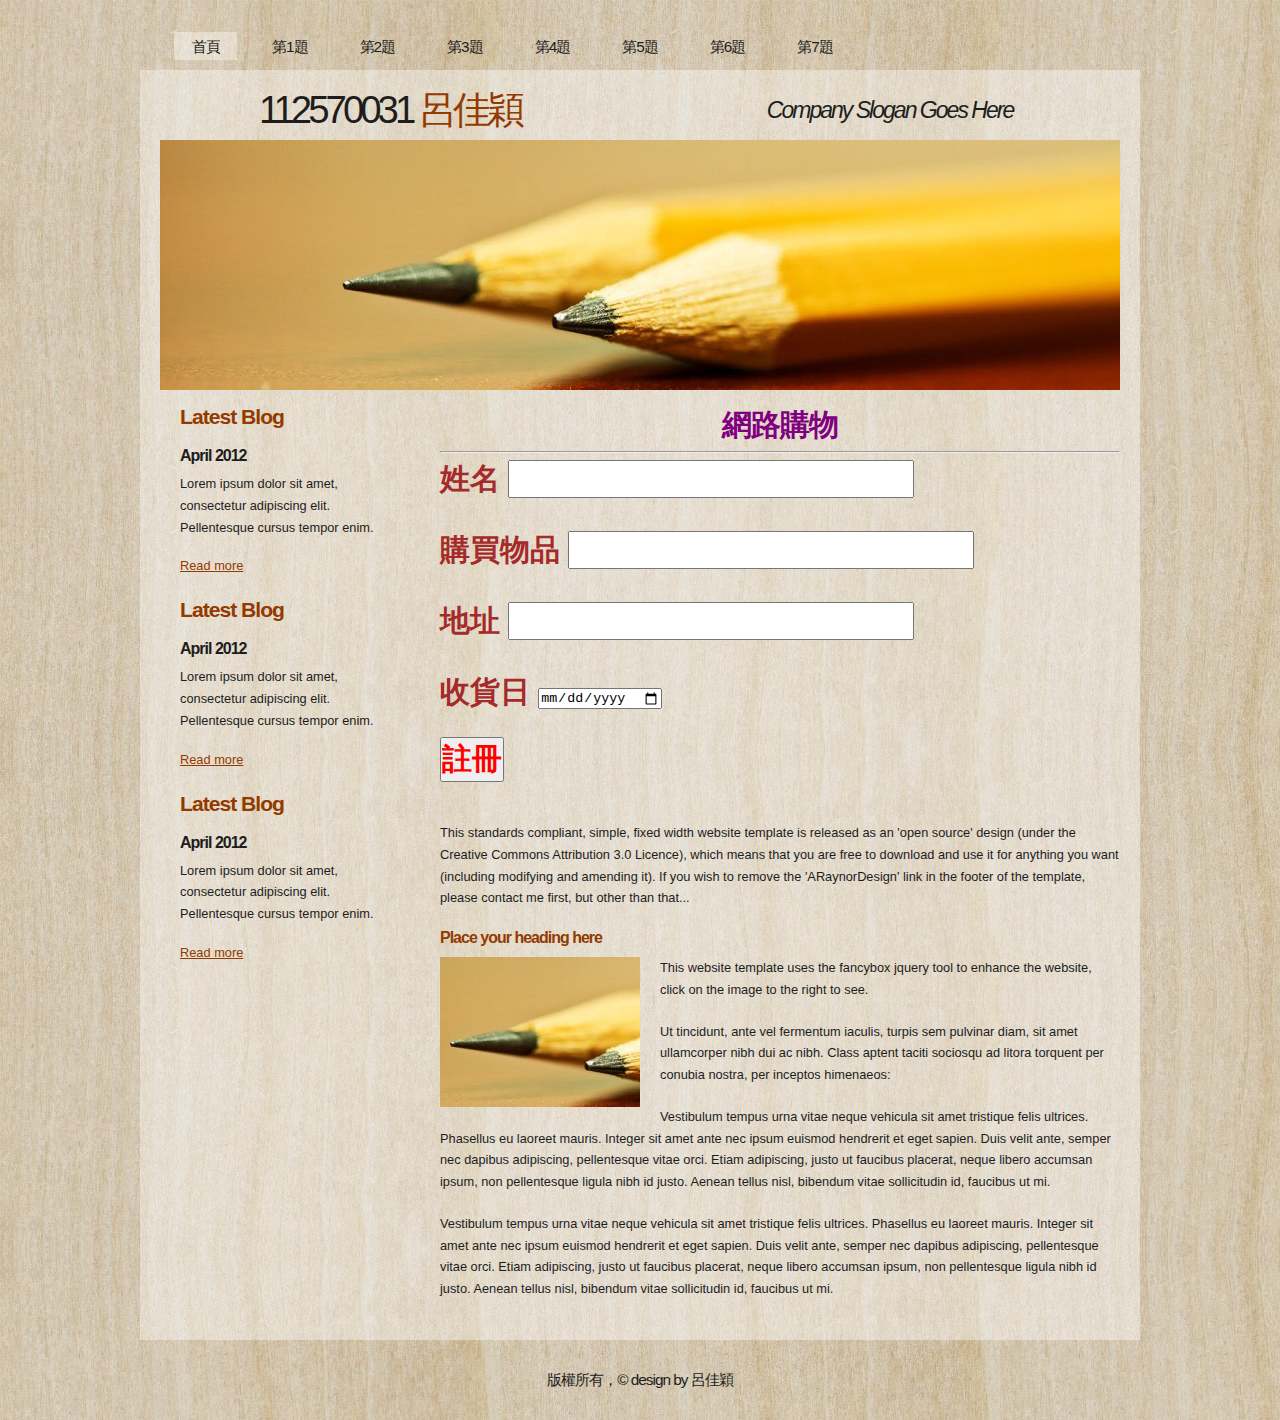
<file: a6.html>
<!DOCTYPE html PUBLIC "-//W3C//DTD XHTML 1.1//EN" "http://www.w3.org/TR/xhtml11/DTD/xhtml11.dtd">
<html xmlns="http://www.w3.org/1999/xhtml" xml:lang="en">

<head>
  <title>112570031 呂佳穎</title>
  <meta name="description" content="free website template" />
  <meta name="keywords" content="enter your keywords here" />
  <meta http-equiv="content-type" content="text/html; charset=utf-8" />
  <link rel="stylesheet" type="text/css" href="css/style.css" />
  <script type="text/javascript" src="js/jquery.min.js"></script>
  <script type="text/javascript" src="js/jquery.easing.min.js"></script>
  <script type="text/javascript" src="js/jquery.lavalamp.min.js"></script>
  <script type="text/javascript">
    $(function() {
      $("#lava_menu").lavaLamp({
        fx: "backout",
        speed: 700
      });
    });
  </script>
    <script type="text/javascript" src="js/jquery.nivo.slider.pack.js"></script>
    <script type="text/javascript">
    $(window).load(function() {
        $('#slider').nivoSlider();
    });
    </script>
    <link rel="stylesheet" href="css/mystyle.css">
    <script>
      function show()
      {
        a1=t1.value
        a2=t2.value
        a3=t3.value
        a4=t4.value
        document.getElementById("t5").innerHTML="你的姓名是"+a1+"，購買物品是"+a2+"，地址是"+a3+"，送貨日是"+a4
      }
    </script>

</head>

<body>
  <div id="main">	
	<div id="menubar">
      <ul class="lavaLampWithImage" id="lava_menu">
        <li class="current"><a href="index.html">首頁</a></li>
        <li><a href="a1.html">第1題</a></li>
        <li><a href="a2.html">第2題</a></li>
        <li><a href="a3.html">第3題</a></li>
        <li><a href="a4.html">第4題</a></li>
        <li><a href="a5.html">第5題</a></li>
        <li><a href="a6.html">第6題</a></li>
        <li><a href="a7.html">第7題</a></li>
      </ul>
	</div><!--close menubar-->	    
	<div id="site_content">        	  
	  <div id="header"> 
        <div id="header_name"> 	  
          <h1>112570031 <span>呂佳穎</span></h1>
        </div><!--close header_name-->	
        <div id="header_slogan"> 		
	      <h2>Company Slogan Goes Here</h2>
		 </div><!--close header_slogan-->	
      </div><!--close header-->	
	  <div id="banner_image">
	    <div id="slider-wrapper">        
          <div id="slider" class="nivoSlider">
            <img src="images/slide1.jpg" alt="" />
            <img src="images/slide2.jpg" alt="" />
		  </div>
		</div><!--close slider-wrapper-->
	  </div><!--close banner_image-->			  
      <div id="content">
        <div class="content_item">
          <h1 class="s1">網路購物</h1>
          <hr>
          <p class="s4">
            <label>姓名</label> <input id="t1" type="text" class="s3">
          </p>
          <p class="s4">
            <label>購買物品</label> <input id="t2" type="text" class="s3">
          </p>
          <p class="s4">
            <label>地址</label> <input id="t3" type="text" class="s3">
          </p>
          <p class="s4">
            <label>收貨日</label>
            <input id="t4" type="date">
          </p>
          <p>
            <input onclick="show()" type="button" value="註冊" class="s2 left">
          </p>
          <p id="t5" class="s2"></p>
          <p>This standards compliant, simple, fixed width website template is released as an 'open source' design (under the Creative Commons Attribution 3.0 Licence), which means that you are free to download and use it for anything you want (including modifying and amending it). If you wish to remove the 'ARaynorDesign' link in the footer of the template, please contact me first, but other than that...</p>
          <h3>Place your heading here</h3>
          <div style="width:200px; float:left; padding: 0px 20px 10px 0px;"><img alt="image" src="images/image.jpg" /></div>
          <p>This website template uses the fancybox jquery tool to enhance the website, click on the image to the right to see. </p>
          <p>Ut tincidunt, ante vel fermentum iaculis, turpis sem pulvinar diam, sit amet ullamcorper nibh dui ac nibh. Class aptent taciti sociosqu ad litora torquent per conubia nostra, per inceptos himenaeos:</p>
          <p>Vestibulum tempus urna vitae neque vehicula sit amet tristique felis ultrices. Phasellus eu laoreet mauris. Integer sit amet ante nec ipsum euismod hendrerit et eget sapien. Duis velit ante, semper nec dapibus adipiscing, pellentesque vitae orci. Etiam adipiscing, justo ut faucibus placerat, neque libero accumsan ipsum, non pellentesque ligula nibh id justo. Aenean tellus nisl, bibendum vitae sollicitudin id, faucibus ut mi.</p>
          <p>Vestibulum tempus urna vitae neque vehicula sit amet tristique felis ultrices. Phasellus eu laoreet mauris. Integer sit amet ante nec ipsum euismod hendrerit et eget sapien. Duis velit ante, semper nec dapibus adipiscing, pellentesque vitae orci. Etiam adipiscing, justo ut faucibus placerat, neque libero accumsan ipsum, non pellentesque ligula nibh id justo. Aenean tellus nisl, bibendum vitae sollicitudin id, faucibus ut mi.</p>
		</div><!--close content_item-->	
	      
		<div class="sidebar_container">   		  
		  <div class="sidebar">
            <div class="sidebar_item">
                <h2>Latest Blog</h2>
			    <h4>April 2012</h4>
                <p>Lorem ipsum dolor sit amet, consectetur adipiscing elit. Pellentesque cursus tempor enim.</p>
		          <a href="#">Read more</a>
              </div><!--close sidebar_item--> 
          </div><!--close sidebar-->     		
		  <div class="sidebar">
            <div class="sidebar_item">
              <h2>Latest Blog</h2>
		  	  <h4>April 2012</h4>
              <p>Lorem ipsum dolor sit amet, consectetur adipiscing elit. Pellentesque cursus tempor enim.</p>
		        <a href="#">Read more</a>
            </div><!--close sidebar_item--> 
          </div><!--close sidebar-->  
		  <div class="sidebar">
            <div class="sidebar_item">
              <h2>Latest Blog</h2>
			  <h4>April 2012</h4>
              <p>Lorem ipsum dolor sit amet, consectetur adipiscing elit. Pellentesque cursus tempor enim.</p>
		        <a href="#">Read more</a>
            </div><!--close sidebar_item--> 
          </div><!--close sidebar-->  
        </div><!--close sidebar_container-->	
       <br style="clear:both;" />
      </div><!--close content-->	
    </div><!--close site_content-->	
    <div id="footer">  
	  <div id="footer_content">
        版權所有，&COPY; design by 呂佳穎
      </div><!--close footer_content-->	
    </div><!--close footer-->	
  </div><!--close main-->	
</body>
</html>
</file>
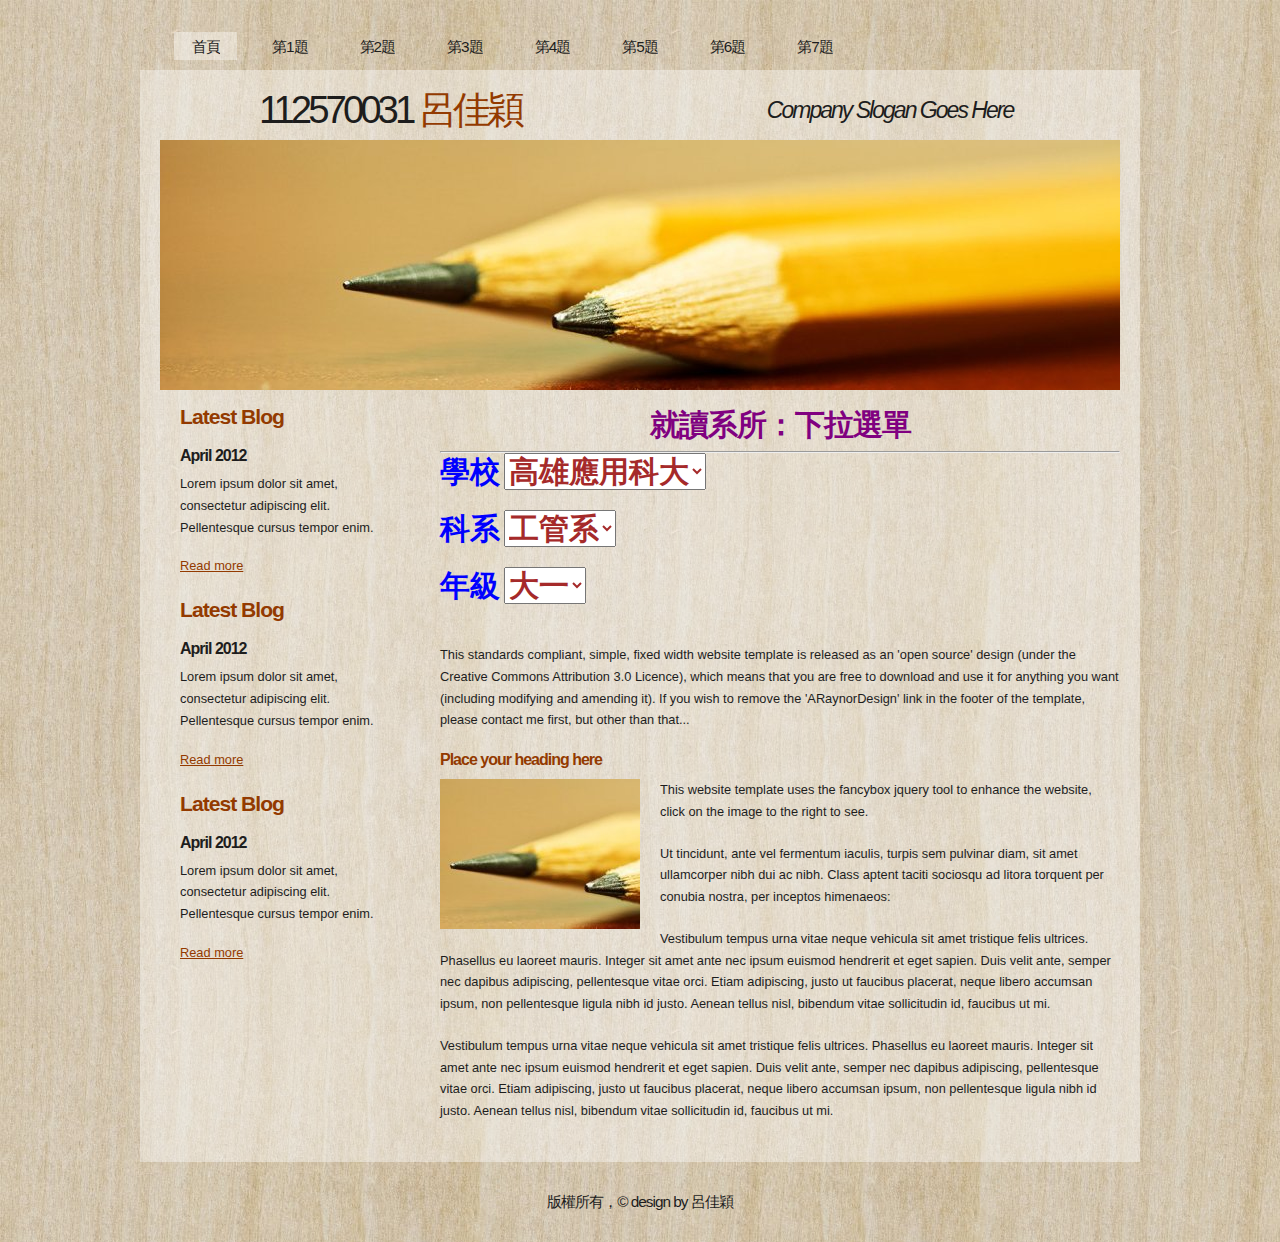
<file: a7.html>
<!DOCTYPE html PUBLIC "-//W3C//DTD XHTML 1.1//EN" "http://www.w3.org/TR/xhtml11/DTD/xhtml11.dtd">
<html xmlns="http://www.w3.org/1999/xhtml" xml:lang="en">

<head>
  <title>112570031 呂佳穎</title>
  <meta name="description" content="free website template" />
  <meta name="keywords" content="enter your keywords here" />
  <meta http-equiv="content-type" content="text/html; charset=utf-8" />
  <link rel="stylesheet" type="text/css" href="css/style.css" />
  <script type="text/javascript" src="js/jquery.min.js"></script>
  <script type="text/javascript" src="js/jquery.easing.min.js"></script>
  <script type="text/javascript" src="js/jquery.lavalamp.min.js"></script>
  <script type="text/javascript">
    $(function() {
      $("#lava_menu").lavaLamp({
        fx: "backout",
        speed: 700
      });
    });
  </script>
    <script type="text/javascript" src="js/jquery.nivo.slider.pack.js"></script>
    <script type="text/javascript">
    $(window).load(function() {
        $('#slider').nivoSlider();
    });
  </script>
  <link rel="stylesheet" href="css/mystyle.css">
  <script>
      function show()
      {
        a1=document.getElementById("t1").value
        a2=document.getElementById("t2").value
        a3=document.getElementById("t3").value
        document.getElementById("t4").innerHTML="你就讀學校是"+a1+"，科系是"+a2+"，年級是"+a3
      }
  </script>
</head>

<body>
  <div id="main">	
	<div id="menubar">
      <ul class="lavaLampWithImage" id="lava_menu">
        <li class="current"><a href="index.html">首頁</a></li>
        <li><a href="a1.html">第1題</a></li>
        <li><a href="a2.html">第2題</a></li>
        <li><a href="a3.html">第3題</a></li>
        <li><a href="a4.html">第4題</a></li>
        <li><a href="a5.html">第5題</a></li>
        <li><a href="a6.html">第6題</a></li>
        <li><a href="a7.html">第7題</a></li>
      </ul>
	</div><!--close menubar-->	    
	<div id="site_content">        	  
	  <div id="header"> 
        <div id="header_name"> 	  
          <h1>112570031 <span>呂佳穎</span></h1>
        </div><!--close header_name-->	
        <div id="header_slogan"> 		
	      <h2>Company Slogan Goes Here</h2>
		 </div><!--close header_slogan-->	
      </div><!--close header-->	
	  <div id="banner_image">
	    <div id="slider-wrapper">        
          <div id="slider" class="nivoSlider">
            <img src="images/slide1.jpg" alt="" />
            <img src="images/slide2.jpg" alt="" />
		  </div>
		</div><!--close slider-wrapper-->
	  </div><!--close banner_image-->			  
      <div id="content">
        <div class="content_item">
          <h1 class="s1">就讀系所：下拉選單</h1>
          <hr>
          <p>
           <label class="s3">學校</label>
            <select id="t1" onchange="show()" class="s4">
             <option class="s4">高雄應用科大</option>
             <option class="s4">台北科技大學</option>
             <option class="s4">台灣科技大學</option>
             <option class="s4">雲林科技大學</option>
            </select>
          </p>
          <p>
           <label class="s3">科系</label>
            <select id="t2" onchange="show()" class="s4">
             <option class="s4">工管系</option>
             <option class="s4">企管系</option>
             <option class="s4">經管系</option>
             <option class="s4">資管系</option>
            </select>
          </p>
          <p>
           <label class="s3">年級</label>
            <select id="t3" onchange="show()" class="s4">
             <option class="s4">大一</option>
             <option class="s4">大二</option>
             <option class="s4">大三</option>
             <option class="s4">大四</option>
            </select>
          </p>
          <p id="t4" class="s1"></p>
          <p>This standards compliant, simple, fixed width website template is released as an 'open source' design (under the Creative Commons Attribution 3.0 Licence), which means that you are free to download and use it for anything you want (including modifying and amending it). If you wish to remove the 'ARaynorDesign' link in the footer of the template, please contact me first, but other than that...</p>
          <h3>Place your heading here</h3>
          <div style="width:200px; float:left; padding: 0px 20px 10px 0px;"><img alt="image" src="images/image.jpg" /></div>
          <p>This website template uses the fancybox jquery tool to enhance the website, click on the image to the right to see. </p>
          <p>Ut tincidunt, ante vel fermentum iaculis, turpis sem pulvinar diam, sit amet ullamcorper nibh dui ac nibh. Class aptent taciti sociosqu ad litora torquent per conubia nostra, per inceptos himenaeos:</p>
          <p>Vestibulum tempus urna vitae neque vehicula sit amet tristique felis ultrices. Phasellus eu laoreet mauris. Integer sit amet ante nec ipsum euismod hendrerit et eget sapien. Duis velit ante, semper nec dapibus adipiscing, pellentesque vitae orci. Etiam adipiscing, justo ut faucibus placerat, neque libero accumsan ipsum, non pellentesque ligula nibh id justo. Aenean tellus nisl, bibendum vitae sollicitudin id, faucibus ut mi.</p>
          <p>Vestibulum tempus urna vitae neque vehicula sit amet tristique felis ultrices. Phasellus eu laoreet mauris. Integer sit amet ante nec ipsum euismod hendrerit et eget sapien. Duis velit ante, semper nec dapibus adipiscing, pellentesque vitae orci. Etiam adipiscing, justo ut faucibus placerat, neque libero accumsan ipsum, non pellentesque ligula nibh id justo. Aenean tellus nisl, bibendum vitae sollicitudin id, faucibus ut mi.</p>
		</div><!--close content_item-->	
	      
		<div class="sidebar_container">   		  
		  <div class="sidebar">
            <div class="sidebar_item">
                <h2>Latest Blog</h2>
			    <h4>April 2012</h4>
                <p>Lorem ipsum dolor sit amet, consectetur adipiscing elit. Pellentesque cursus tempor enim.</p>
		          <a href="#">Read more</a>
              </div><!--close sidebar_item--> 
          </div><!--close sidebar-->     		
		  <div class="sidebar">
            <div class="sidebar_item">
              <h2>Latest Blog</h2>
		  	  <h4>April 2012</h4>
              <p>Lorem ipsum dolor sit amet, consectetur adipiscing elit. Pellentesque cursus tempor enim.</p>
		        <a href="#">Read more</a>
            </div><!--close sidebar_item--> 
          </div><!--close sidebar-->  
		  <div class="sidebar">
            <div class="sidebar_item">
              <h2>Latest Blog</h2>
			  <h4>April 2012</h4>
              <p>Lorem ipsum dolor sit amet, consectetur adipiscing elit. Pellentesque cursus tempor enim.</p>
		        <a href="#">Read more</a>
            </div><!--close sidebar_item--> 
          </div><!--close sidebar-->  
        </div><!--close sidebar_container-->	
       <br style="clear:both;" />
      </div><!--close content-->	
    </div><!--close site_content-->	
    <div id="footer">  
	  <div id="footer_content">
        版權所有，&COPY; design by 呂佳穎
      </div><!--close footer_content-->	
    </div><!--close footer-->	
  </div><!--close main-->	
</body>
</html>
</file>
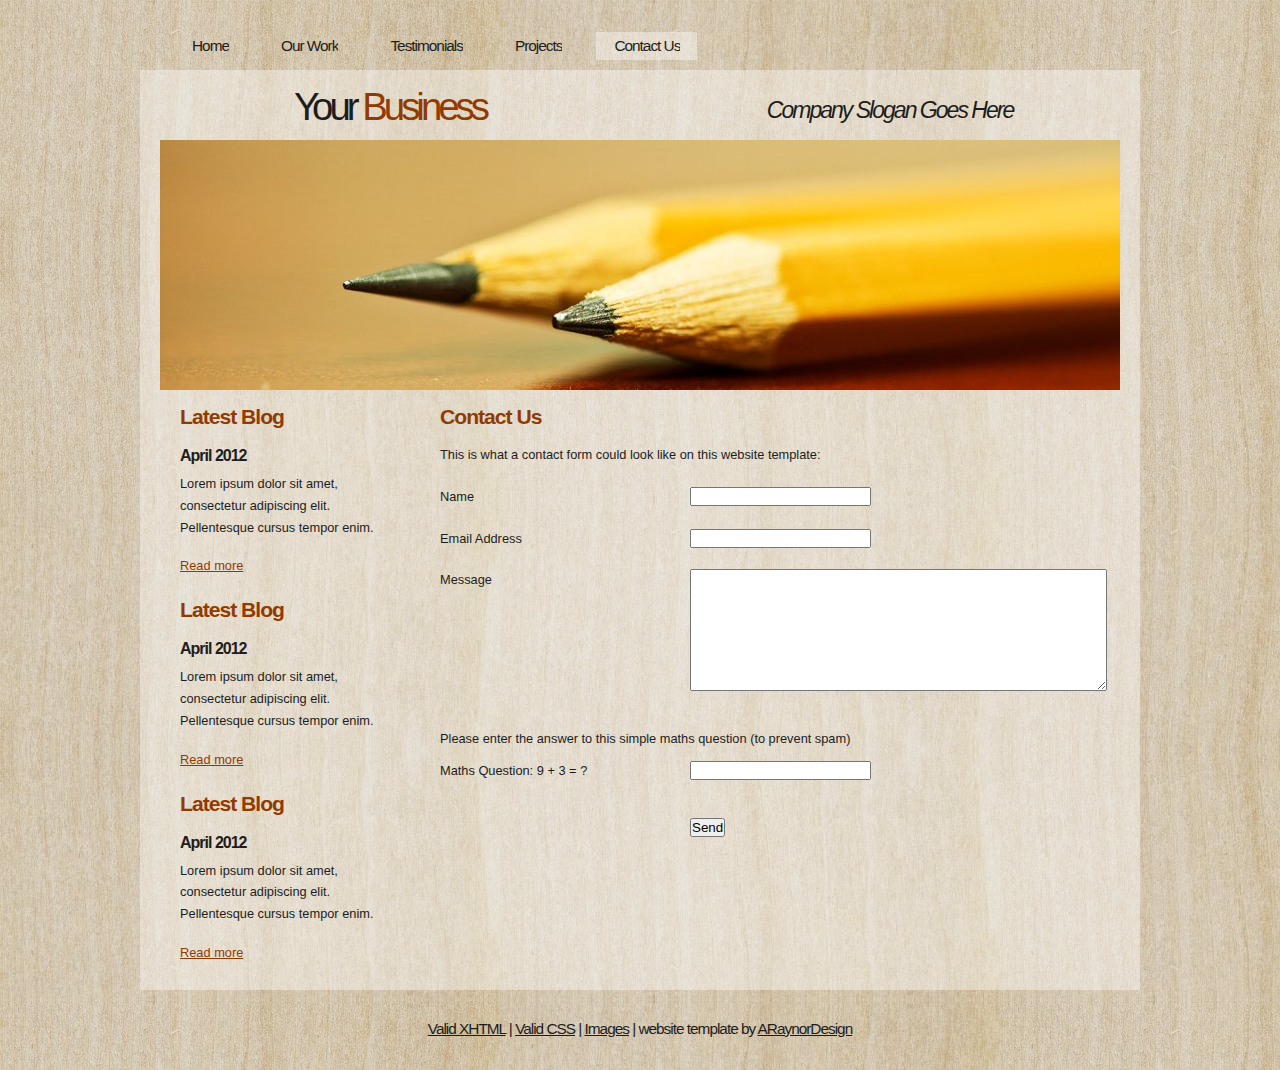
<file: contact.html>
<!DOCTYPE html PUBLIC "-//W3C//DTD XHTML 1.1//EN" "http://www.w3.org/TR/xhtml11/DTD/xhtml11.dtd">
<html xmlns="http://www.w3.org/1999/xhtml" xml:lang="en">

<head>
  <title>ARaynorDesign Template</title>
  <meta name="description" content="free website template" />
  <meta name="keywords" content="enter your keywords here" />
  <meta http-equiv="content-type" content="text/html; charset=utf-8" />
  <link rel="stylesheet" type="text/css" href="css/style.css" />
  <script type="text/javascript" src="js/jquery.min.js"></script>
  <script type="text/javascript" src="js/jquery.easing.min.js"></script>
  <script type="text/javascript" src="js/jquery.lavalamp.min.js"></script>
  <script type="text/javascript">
    $(function() {
      $("#lava_menu").lavaLamp({
        fx: "backout",
        speed: 700
      });
    });
  </script>
    <script type="text/javascript" src="js/jquery.nivo.slider.pack.js"></script>
    <script type="text/javascript">
    $(window).load(function() {
        $('#slider').nivoSlider();
    });
    </script>
</head>

<body>
  <div id="main">
	<div id="menubar">
      <ul class="lavaLampWithImage" id="lava_menu">
        <li><a href="index.html">Home</a></li>
        <li><a href="ourwork.html">Our Work</a></li>
        <li><a href="testimonials.html">Testimonials</a></li>
        <li><a href="projects.html">Projects</a></li>
        <li class="current"><a href="contact.html">Contact Us</a></li>
      </ul>
	</div><!--close menubar-->	    
	<div id="site_content">        	  
	  <div id="header"> 
        <div id="header_name"> 	  
          <h1>Your <span>Business</span></h1>
        </div><!--close header_name-->	
        <div id="header_slogan"> 		
	      <h2>Company Slogan Goes Here</h2>
		 </div><!--close header_slogan-->	
      </div><!--close header-->	
	  <div id="banner_image">
	    <div id="slider-wrapper">        
          <div id="slider" class="nivoSlider">
            <img src="images/slide1.jpg" alt="" />
            <img src="images/slide2.jpg" alt="" />
		  </div>
		</div><!--close slider-wrapper-->
	  </div><!--close banner_image-->	
      <div id="content">
        <div class="clear"></div>
        <div class="content_item">
          <h2>Contact Us</h2>
          <p>This is what a contact form could look like on this website template:</p>
          <div style="width:170px; float:left;"><p>Name</p></div>
	      <div style="width:430px; float:right;"><p><input class="contact" type="text" name="your_name" value="" /></p></div>
          <div style="width:170px; float:left;"><p>Email Address</p></div>
		  <div style="width:430px; float:right;"><p><input class="contact" type="text" name="your_email" value="" /></p></div>
          <div style="width:170px; float:left;"><p>Message</p></div>
	      <div style="width:430px; float:right;"><p><textarea class="contact textarea" rows="8" cols="50" name="your_message"></textarea></p></div>
          <br style="clear:both;" />
          <p style="padding: 10px 0 10px 0;">Please enter the answer to this simple maths question (to prevent spam)</p>
          <div style="width:170px; float:left;"><p>Maths Question: 9 + 3 = ?</p></div>
	      <div style="width:430px; float:right;"><p><input type="text" name="user_answer" class="contact" /><input type="hidden" name="answer" value="4d76fe9775" /></p></div>
          <div style="width:430px; float:right;"><p style="padding-top: 15px"><input class="submit" type="submit" name="contact_submitted" value="Send" /></p></div>
        </div><!--close content_item-->
	    
		  <div class="sidebar_container">  	  
		    <div class="sidebar">
              <div class="sidebar_item">
                <h2>Latest Blog</h2>
			    <h4>April 2012</h4>
                <p>Lorem ipsum dolor sit amet, consectetur adipiscing elit. Pellentesque cursus tempor enim.</p>
		          <a href="#">Read more</a>
              </div><!--close sidebar_item--> 
            </div><!--close sidebar-->     		
		    <div class="sidebar">
              <div class="sidebar_item">
                <h2>Latest Blog</h2>
		  	    <h4>April 2012</h4>
                <p>Lorem ipsum dolor sit amet, consectetur adipiscing elit. Pellentesque cursus tempor enim.</p>
		          <a href="#">Read more</a>
              </div><!--close sidebar_item--> 
            </div><!--close sidebar-->  
		    <div class="sidebar">
              <div class="sidebar_item">
                <h2>Latest Blog</h2>
			    <h4>April 2012</h4>
                <p>Lorem ipsum dolor sit amet, consectetur adipiscing elit. Pellentesque cursus tempor enim.</p>
		          <a href="#">Read more</a>
              </div><!--close sidebar_item--> 
            </div><!--close sidebar-->  
           </div><!--close sidebar_container-->	
         <br style="clear:both;" />
      </div><!--close content-->	
    </div><!--close site_content-->	
    <div id="footer">  
	  <div id="footer_content">
        <a href="http://validator.w3.org/check?uri=referer">Valid XHTML</a> | <a href="http://jigsaw.w3.org/css-validator/check/referer">Valid CSS</a> | <a href="http://fotogrph.com/">Images</a> | website template by <a href="http://www.araynordesign.co.uk">ARaynorDesign</a>
      </div><!--close footer_content-->	
    </div><!--close footer-->	
  </div><!--close main-->	
</body>
</html>
</file>
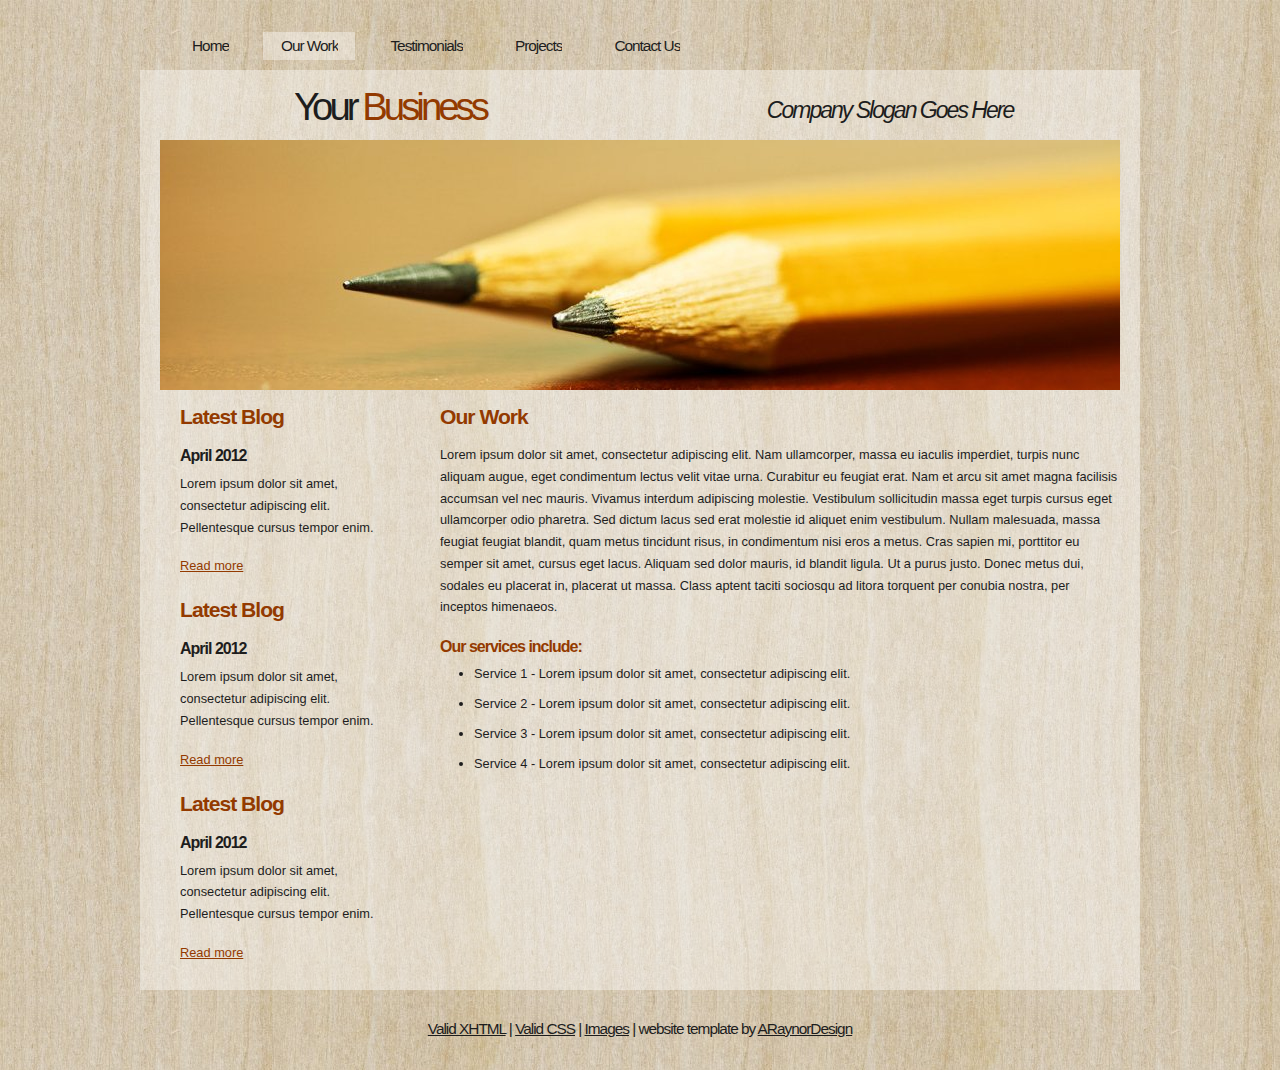
<file: ourwork.html>
<!DOCTYPE html PUBLIC "-//W3C//DTD XHTML 1.1//EN" "http://www.w3.org/TR/xhtml11/DTD/xhtml11.dtd">
<html xmlns="http://www.w3.org/1999/xhtml" xml:lang="en">

<head>
  <title>ARaynorDesign Template</title>
  <meta name="description" content="free website template" />
  <meta name="keywords" content="enter your keywords here" />
  <meta http-equiv="content-type" content="text/html; charset=utf-8" />
  <link rel="stylesheet" type="text/css" href="css/style.css" />
  <script type="text/javascript" src="js/jquery.min.js"></script>
  <script type="text/javascript" src="js/jquery.easing.min.js"></script>
  <script type="text/javascript" src="js/jquery.lavalamp.min.js"></script>
  <script type="text/javascript">
    $(function() {
      $("#lava_menu").lavaLamp({
        fx: "backout",
        speed: 700
      });
    });
  </script>
    <script type="text/javascript" src="js/jquery.nivo.slider.pack.js"></script>
    <script type="text/javascript">
    $(window).load(function() {
        $('#slider').nivoSlider();
    });
    </script>
</head>

<body>
  <div id="main">
	<div id="menubar">
      <ul class="lavaLampWithImage" id="lava_menu">
        <li><a href="index.html">Home</a></li>
        <li class="current"><a href="ourwork.html">Our Work</a></li>
        <li><a href="testimonials.html">Testimonials</a></li>
        <li><a href="projects.html">Projects</a></li>
        <li><a href="contact.html">Contact Us</a></li>
      </ul>
	</div><!--close menubar-->	    
	<div id="site_content">        	  
	  <div id="header"> 
        <div id="header_name"> 	  
          <h1>Your <span>Business</span></h1>
        </div><!--close header_name-->	
        <div id="header_slogan"> 		
	      <h2>Company Slogan Goes Here</h2>
		 </div><!--close header_slogan-->	
      </div><!--close header-->	
	  <div id="banner_image">
	    <div id="slider-wrapper">        
          <div id="slider" class="nivoSlider">
            <img src="images/slide1.jpg" alt="" />
            <img src="images/slide2.jpg" alt="" />
		  </div>
		</div><!--close slider-wrapper-->
	  </div><!--close banner_image-->		
      <div id="content">
        <div class="content_item">
          <h2>Our Work</h2>
	      <p>Lorem ipsum dolor sit amet, consectetur adipiscing elit. Nam ullamcorper, massa eu iaculis imperdiet, turpis nunc aliquam augue, eget condimentum lectus velit vitae urna. Curabitur eu feugiat erat. Nam et arcu sit amet magna facilisis accumsan vel nec mauris. Vivamus interdum adipiscing molestie. Vestibulum sollicitudin massa eget turpis cursus eget ullamcorper odio pharetra. Sed dictum lacus sed erat molestie id aliquet enim vestibulum. Nullam malesuada, massa feugiat feugiat blandit, quam metus tincidunt risus, in condimentum nisi eros a metus. Cras sapien mi, porttitor eu semper sit amet, cursus eget lacus. Aliquam sed dolor mauris, id blandit ligula. Ut a purus justo. Donec metus dui, sodales eu placerat in, placerat ut massa. Class aptent taciti sociosqu ad litora torquent per conubia nostra, per inceptos himenaeos.</p>
          <h3>Our services include:</h3>
    	    <ul>
   			  <li>Service 1 - Lorem ipsum dolor sit amet, consectetur adipiscing elit.</li>
    	  	  <li>Service 2 - Lorem ipsum dolor sit amet, consectetur adipiscing elit.</li>
   			  <li>Service 3 - Lorem ipsum dolor sit amet, consectetur adipiscing elit.</li>
   			  <li>Service 4 - Lorem ipsum dolor sit amet, consectetur adipiscing elit.</li>
   		    </ul>
		</div><!--close content_item-->
	      
		  <div class="sidebar_container">  		  
		    <div class="sidebar">
              <div class="sidebar_item">
                <h2>Latest Blog</h2>
			    <h4>April 2012</h4>
                <p>Lorem ipsum dolor sit amet, consectetur adipiscing elit. Pellentesque cursus tempor enim.</p>
		          <a href="#">Read more</a>
              </div><!--close sidebar_item--> 
            </div><!--close sidebar-->     		
		    <div class="sidebar">
              <div class="sidebar_item">
                <h2>Latest Blog</h2>
		  	    <h4>April 2012</h4>
                <p>Lorem ipsum dolor sit amet, consectetur adipiscing elit. Pellentesque cursus tempor enim.</p>
		          <a href="#">Read more</a>
              </div><!--close sidebar_item--> 
            </div><!--close sidebar-->  
		    <div class="sidebar">
              <div class="sidebar_item">
                <h2>Latest Blog</h2>
			    <h4>April 2012</h4>
                <p>Lorem ipsum dolor sit amet, consectetur adipiscing elit. Pellentesque cursus tempor enim.</p>
		          <a href="#">Read more</a>
              </div><!--close sidebar_item--> 
            </div><!--close sidebar-->  
           </div><!--close sidebar_container-->	
           <br style="clear:both;" />
        </div><!--close content-->	
    </div><!--close site_content-->	
    <div id="footer">  
	  <div id="footer_content">
        <a href="http://validator.w3.org/check?uri=referer">Valid XHTML</a> | <a href="http://jigsaw.w3.org/css-validator/check/referer">Valid CSS</a> | <a href="http://fotogrph.com/">Images</a> | website template by <a href="http://www.araynordesign.co.uk">ARaynorDesign</a>
      </div><!--close footer_content-->	
    </div><!--close footer-->	
  </div><!--close main-->	
</body>
</html>
</file>
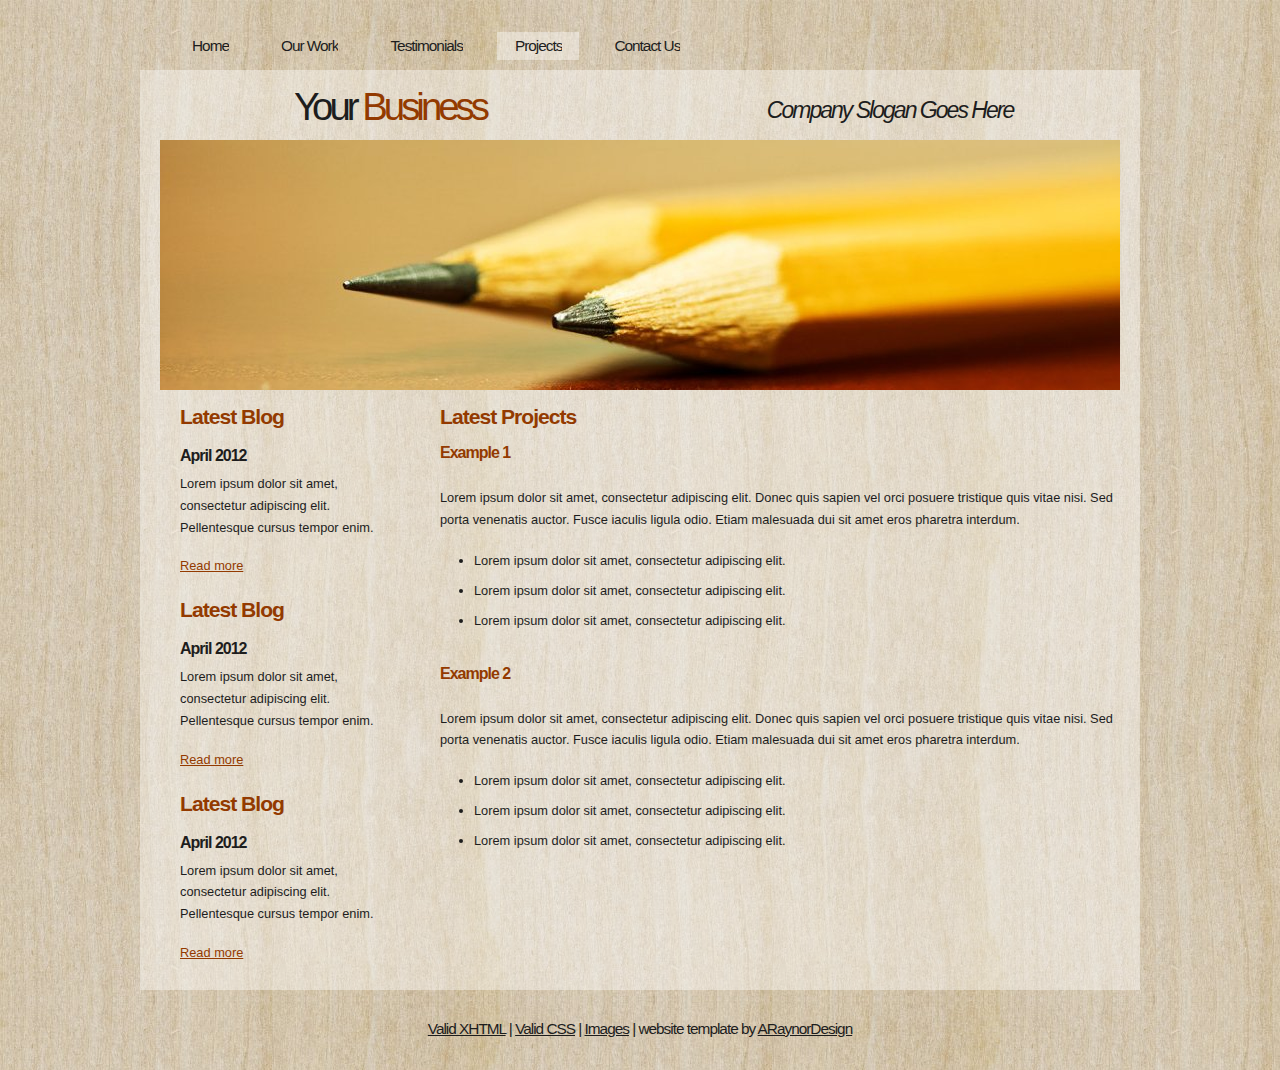
<file: projects.html>
<!DOCTYPE html PUBLIC "-//W3C//DTD XHTML 1.1//EN" "http://www.w3.org/TR/xhtml11/DTD/xhtml11.dtd">
<html xmlns="http://www.w3.org/1999/xhtml" xml:lang="en">

<head>
  <title>ARaynorDesign Template</title>
  <meta name="description" content="free website template" />
  <meta name="keywords" content="enter your keywords here" />
  <meta http-equiv="content-type" content="text/html; charset=utf-8" />
  <link rel="stylesheet" type="text/css" href="css/style.css" />
  <script type="text/javascript" src="js/jquery.min.js"></script>
  <script type="text/javascript" src="js/jquery.easing.min.js"></script>
  <script type="text/javascript" src="js/jquery.lavalamp.min.js"></script>
  <script type="text/javascript">
    $(function() {
      $("#lava_menu").lavaLamp({
        fx: "backout",
        speed: 700
      });
    });
  </script>
    <script type="text/javascript" src="js/jquery.nivo.slider.pack.js"></script>
    <script type="text/javascript">
    $(window).load(function() {
        $('#slider').nivoSlider();
    });
    </script>
</head>

<body>
  <div id="main">
	<div id="menubar">
      <ul class="lavaLampWithImage" id="lava_menu">
        <li><a href="index.html">Home</a></li>
        <li><a href="ourwork.html">Our Work</a></li>
        <li><a href="testimonials.html">Testimonials</a></li>
        <li class="current"><a href="projects.html">Projects</a></li>
        <li><a href="contact.html">Contact Us</a></li>
      </ul>
	</div><!--close menubar-->	    
	<div id="site_content">        	  
	  <div id="header"> 
        <div id="header_name"> 	  
          <h1>Your <span>Business</span></h1>
        </div><!--close header_name-->	
        <div id="header_slogan"> 		
	      <h2>Company Slogan Goes Here</h2>
		 </div><!--close header_slogan-->	
      </div><!--close header-->	
	  <div id="banner_image">
	    <div id="slider-wrapper">        
          <div id="slider" class="nivoSlider">
            <img src="images/slide1.jpg" alt="" />
            <img src="images/slide2.jpg" alt="" />
		  </div>
		</div><!--close slider-wrapper-->
	  </div><!--close banner_image-->		
      <div id="content">
        <div class="content_item">
          <h2>Latest Projects</h2>
		  <h3>Example 1</h3>
          <br/>
		  <p>Lorem ipsum dolor sit amet, consectetur adipiscing elit. Donec quis sapien vel orci posuere tristique quis vitae nisi. Sed porta venenatis auctor. Fusce iaculis ligula odio. Etiam malesuada dui sit amet eros pharetra interdum.</p>
            <ul>
              <li>Lorem ipsum dolor sit amet, consectetur adipiscing elit.</li>
              <li>Lorem ipsum dolor sit amet, consectetur adipiscing elit.</li>
              <li>Lorem ipsum dolor sit amet, consectetur adipiscing elit.</li>
            </ul>
		    <br style="clear:both" />
          
		    <h3>Example 2</h3>
            <br/>
		  	<p>Lorem ipsum dolor sit amet, consectetur adipiscing elit. Donec quis sapien vel orci posuere tristique quis vitae nisi. Sed porta venenatis auctor. Fusce iaculis ligula odio. Etiam malesuada dui sit amet eros pharetra interdum.</p>
            <ul>
              <li>Lorem ipsum dolor sit amet, consectetur adipiscing elit.</li>
              <li>Lorem ipsum dolor sit amet, consectetur adipiscing elit.</li>
              <li>Lorem ipsum dolor sit amet, consectetur adipiscing elit.</li>
            </ul>
	      <br style="clear:both" />
	      <p>&nbsp;</p>
		</div><!--close content_item-->
	    
		  <div class="sidebar_container">   		  
		    <div class="sidebar">
              <div class="sidebar_item">
                <h2>Latest Blog</h2>
			    <h4>April 2012</h4>
                <p>Lorem ipsum dolor sit amet, consectetur adipiscing elit. Pellentesque cursus tempor enim.</p>
		          <a href="#">Read more</a>
              </div><!--close sidebar_item--> 
            </div><!--close sidebar-->     		
		    <div class="sidebar">
              <div class="sidebar_item">
                <h2>Latest Blog</h2>
		  	    <h4>April 2012</h4>
                <p>Lorem ipsum dolor sit amet, consectetur adipiscing elit. Pellentesque cursus tempor enim.</p>
		          <a href="#">Read more</a>
              </div><!--close sidebar_item--> 
            </div><!--close sidebar-->  
		    <div class="sidebar">
              <div class="sidebar_item">
                <h2>Latest Blog</h2>
			    <h4>April 2012</h4>
                <p>Lorem ipsum dolor sit amet, consectetur adipiscing elit. Pellentesque cursus tempor enim.</p>
		          <a href="#">Read more</a>
              </div><!--close sidebar_item--> 
            </div><!--close sidebar-->  
           </div><!--close sidebar_container-->	
           <br style="clear:both;" />
        </div><!--close content-->	
      </div><!--close site_content-->	
    <div id="footer">  
	  <div id="footer_content">
        <a href="http://validator.w3.org/check?uri=referer">Valid XHTML</a> | <a href="http://jigsaw.w3.org/css-validator/check/referer">Valid CSS</a> | <a href="http://fotogrph.com/">Images</a> | website template by <a href="http://www.araynordesign.co.uk">ARaynorDesign</a>
      </div><!--close footer_content-->	
    </div><!--close footer-->	
  </div><!--close main-->	
</body>
</html>
</file>
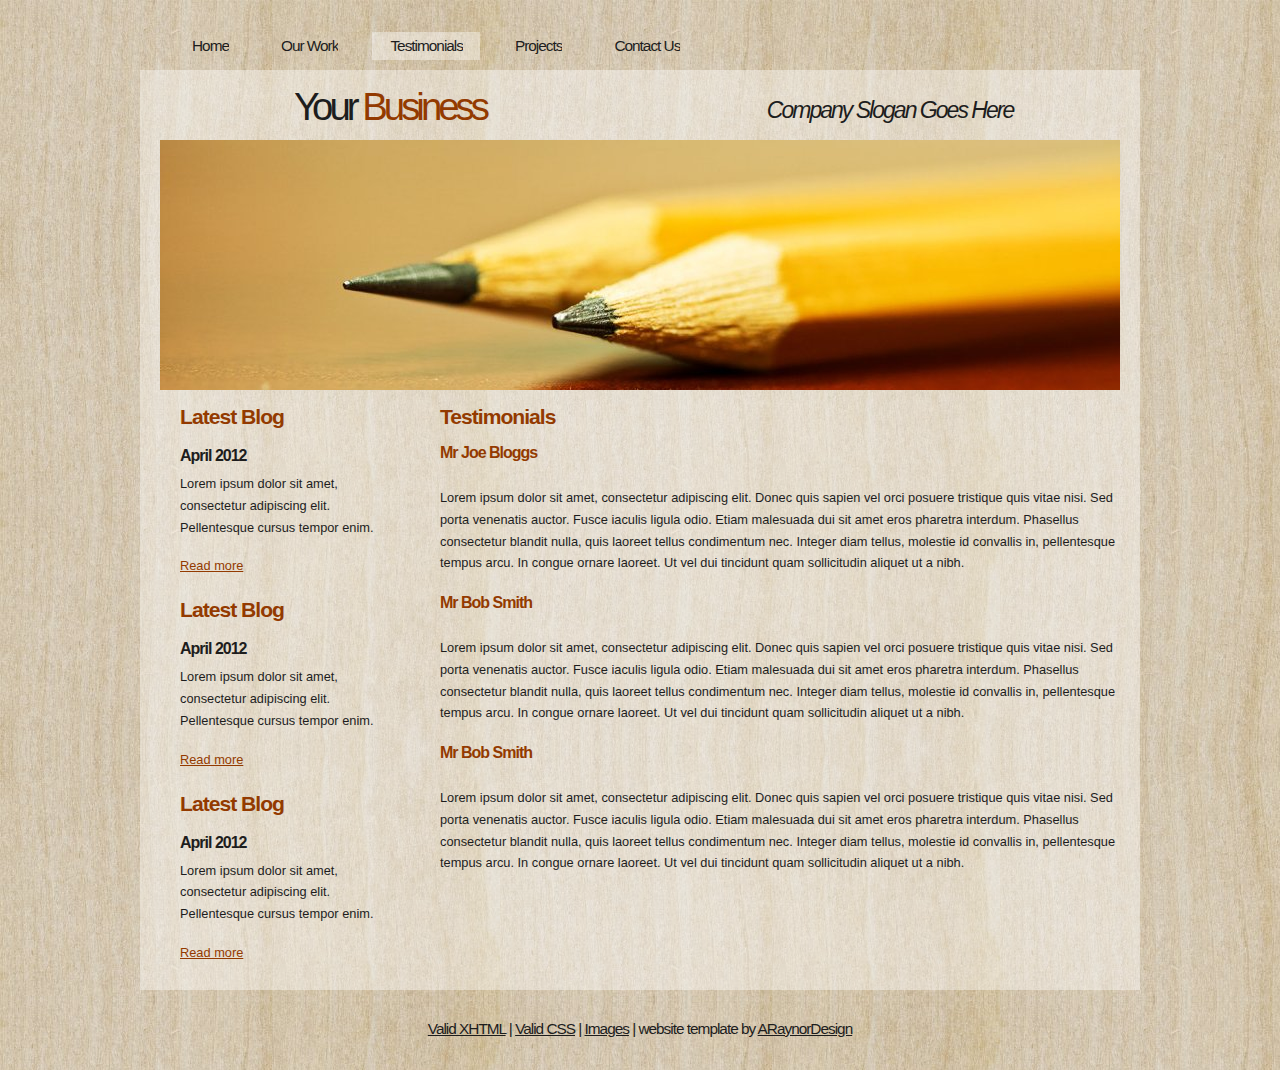
<file: testimonials.html>
<!DOCTYPE html PUBLIC "-//W3C//DTD XHTML 1.1//EN" "http://www.w3.org/TR/xhtml11/DTD/xhtml11.dtd">
<html xmlns="http://www.w3.org/1999/xhtml" xml:lang="en">

<head>
  <title>ARaynorDesign Template</title>
  <meta name="description" content="free website template" />
  <meta name="keywords" content="enter your keywords here" />
  <meta http-equiv="content-type" content="text/html; charset=utf-8" />
  <link rel="stylesheet" type="text/css" href="css/style.css" />
  <script type="text/javascript" src="js/jquery.min.js"></script>
  <script type="text/javascript" src="js/jquery.easing.min.js"></script>
  <script type="text/javascript" src="js/jquery.lavalamp.min.js"></script>
  <script type="text/javascript">
    $(function() {
      $("#lava_menu").lavaLamp({
        fx: "backout",
        speed: 700
      });
    });
  </script>
    <script type="text/javascript" src="js/jquery.nivo.slider.pack.js"></script>
    <script type="text/javascript">
    $(window).load(function() {
        $('#slider').nivoSlider();
    });
    </script>
</head>

<body>
  <div id="main">
	<div id="menubar">
      <ul class="lavaLampWithImage" id="lava_menu">
        <li><a href="index.html">Home</a></li>
        <li><a href="ourwork.html">Our Work</a></li>
        <li class="current"><a href="testimonials.html">Testimonials</a></li>
        <li><a href="projects.html">Projects</a></li>
        <li><a href="contact.html">Contact Us</a></li>
      </ul>
	</div><!--close menubar-->	    
	<div id="site_content">        	  
	  <div id="header"> 
        <div id="header_name"> 	  
          <h1>Your <span>Business</span></h1>
        </div><!--close header_name-->	
        <div id="header_slogan"> 		
	      <h2>Company Slogan Goes Here</h2>
		 </div><!--close header_slogan-->	
      </div><!--close header-->	
	  <div id="banner_image">
	    <div id="slider-wrapper">        
          <div id="slider" class="nivoSlider">
            <img src="images/slide1.jpg" alt="" />
            <img src="images/slide2.jpg" alt="" />
		  </div>
		</div><!--close slider-wrapper-->
	  </div><!--close banner_image-->
      <div id="content">
        <div class="content_item">
            <h2>Testimonials</h2>
		    <h3>Mr Joe Bloggs</h3>
            <br/>
	        <p>Lorem ipsum dolor sit amet, consectetur adipiscing elit. Donec quis sapien vel orci posuere tristique quis vitae nisi. Sed porta venenatis auctor. Fusce iaculis ligula odio. Etiam malesuada dui sit amet eros pharetra interdum. Phasellus consectetur blandit nulla, quis laoreet tellus condimentum nec. Integer diam tellus, molestie id convallis in, pellentesque tempus arcu. In congue ornare laoreet. Ut vel dui tincidunt quam sollicitudin aliquet ut a nibh.</p>            
			<h3>Mr Bob Smith</h3>
            <br/>
	        <p>Lorem ipsum dolor sit amet, consectetur adipiscing elit. Donec quis sapien vel orci posuere tristique quis vitae nisi. Sed porta venenatis auctor. Fusce iaculis ligula odio. Etiam malesuada dui sit amet eros pharetra interdum. Phasellus consectetur blandit nulla, quis laoreet tellus condimentum nec. Integer diam tellus, molestie id convallis in, pellentesque tempus arcu. In congue ornare laoreet. Ut vel dui tincidunt quam sollicitudin aliquet ut a nibh.</p>
			<h3>Mr Bob Smith</h3>
            <br/>
	        <p>Lorem ipsum dolor sit amet, consectetur adipiscing elit. Donec quis sapien vel orci posuere tristique quis vitae nisi. Sed porta venenatis auctor. Fusce iaculis ligula odio. Etiam malesuada dui sit amet eros pharetra interdum. Phasellus consectetur blandit nulla, quis laoreet tellus condimentum nec. Integer diam tellus, molestie id convallis in, pellentesque tempus arcu. In congue ornare laoreet. Ut vel dui tincidunt quam sollicitudin aliquet ut a nibh.</p>
        </div><!--close content_item-->
	    
		  <div class="sidebar_container"> 		  
		    <div class="sidebar">
              <div class="sidebar_item">
                <h2>Latest Blog</h2>
			    <h4>April 2012</h4>
                <p>Lorem ipsum dolor sit amet, consectetur adipiscing elit. Pellentesque cursus tempor enim.</p>
		          <a href="#">Read more</a>
              </div><!--close sidebar_item--> 
            </div><!--close sidebar-->     		
		    <div class="sidebar">
              <div class="sidebar_item">
                <h2>Latest Blog</h2>
		  	    <h4>April 2012</h4>
                <p>Lorem ipsum dolor sit amet, consectetur adipiscing elit. Pellentesque cursus tempor enim.</p>
		          <a href="#">Read more</a>
              </div><!--close sidebar_item--> 
            </div><!--close sidebar-->  
		    <div class="sidebar">
              <div class="sidebar_item">
                <h2>Latest Blog</h2>
			    <h4>April 2012</h4>
                <p>Lorem ipsum dolor sit amet, consectetur adipiscing elit. Pellentesque cursus tempor enim.</p>
		          <a href="#">Read more</a>
              </div><!--close sidebar_item--> 
            </div><!--close sidebar-->  
           </div><!--close sidebar_container-->	
           <br style="clear:both;" />
        </div><!--close content-->	
      </div><!--close site_content-->	
    <div id="footer">  
	  <div id="footer_content">
    <a href="http://validator.w3.org/check?uri=referer">Valid XHTML</a> | <a href="http://jigsaw.w3.org/css-validator/check/referer">Valid CSS</a> | <a href="http://fotogrph.com/">Images</a> | website template by <a href="http://www.araynordesign.co.uk">ARaynorDesign</a>
      </div><!--close footer_content-->	
    </div><!--close footer-->	
  </div><!--close main-->	
</body>
</html>
</file>
<file: css/style.css>
html
{ height: 100%;}

*
{ margin: 0;
  padding: 0;}

body
{ font: normal .80em arial, sans-serif;
  background: transparent url(../images/background.jpg) repeat;
  color: #1D1D1D;}

p
{ padding: 0 0 20px 0;
  line-height: 1.7em;}
  
img
{ border: 0;}

h1, h2, h3, h4, h5, h6 
{ font: bold 175% arial, sans-serif;
  color: #933A00;
  letter-spacing: -1px;
  margin: 0 0 5px 0;
  padding: 15px 0 0 0;}

h2
{ font: bold 165% arial, sans-serif;
  padding-bottom: 10px;}

h3
{ font: bold 125% arial, sans-serif;
  padding: 0 0 5px 0;
  color: #933A00;}

h4, h5, h6
{ margin: 0;
  padding: 0 0 5px 0;
  font: bold 110% arial, sans-serif;
  color: #1D1D1D;
  line-height: 1.5em;}

h5, h6
{ font: italic 95% arial, sans-serif;
  color: #1D1D1D;
  padding-bottom: 15px;}

h6
{ color: #362C20;}

a, a:hover
{ background: transparent;
  outline: none;
  text-decoration: underline;
  color: #5D5D5D;}

a:hover
{ text-decoration: underline;
  color: #1D1D1D;}

ul
{ margin: 2px 0 22px 17px;}

ul li
{ margin: 2px 0 15px 17px;}

ol
{ margin: 8px 0 22px 20px;}

ol li
{ margin: 0 0 11px 0;}

#main, #header, #banner, #menubar, #site_content, #footer, #contact, #footer_content
{ margin-left: auto; 
  margin-right: auto;}

#header
{ width: 1000px;
  height: 70px;
  background: transparent;
  text-align: center;}

#header_name
{ width: 500px;
  float: left;}  
 
#header H1
{ width: 500px;
  font: normal 300% arial, sans-serif;
  color: #1D1D1D;
  letter-spacing: -4px;
  background: transparent;}

span
{ color: #933A00;}

#header_slogan
{ width: 500px;
  float: right;
  padding-top: 12px;}  
  
#header H2
{ width: 500px;
  font: italic 180% arial, sans-serif;
  color: #1D1D1D;
  letter-spacing: -2px;
  background: transparent;}

#menubar
{ width: 1000px;
  height: 50px;
  text-align: center; 
  margin-top: 20px;
  color: #000;
  background: transparent;} 
  
#contact{
  width: 230px;
  float: left;
  height: 40px;
  background: transparent;
  padding: 10px 0 10px 20px;
}

#site_content
{ width: 1000px;
  overflow: hidden;
  background: transparent url(../images/transparent.png) repeat;}  
  
#banner_image {
    margin: 0 auto;
	width: 960px;
}
#slider-wrapper {
    height: 250px;
	background: transparent;
	width: 960px;
}
#slider {
    background: url("../images/loading.gif") no-repeat scroll 50% 50% transparent;
    height: 250px;
    position: relative;
    width: 960px;
}
#slider img {
    display: none;
    left: 0;
    position: absolute;
    top: 0;
}
#slider a {
    border: 0 none;
    display: block;
}
.nivoSlider {
    position: relative;
}
.nivoSlider img {
    left: 0;
    position: absolute;
    top: 0;
}
.nivoSlider a.nivo-imageLink {
    border: 0 none;
    display: none;
    height: 100%;
    left: 0;
    margin: 0;
    padding: 0;
    position: absolute;
    top: 0;
    width: 100%;
    z-index: 6;
}
.nivo-slice {
    display: block;
    height: 100%;
    position: absolute;
    z-index: 5;
}
.nivo-box {
    display: block;
    position: absolute;
    z-index: 5;
}
.nivo-caption {
    background: none repeat scroll 0 0 #000000;
    bottom: 0;
    color: #FFFFFF;
    font-family: arial;
    left: 0;
    position: absolute;
    text-transform: uppercase;
    width: 100%;
    z-index: 8;
}
.nivo-caption p {
    margin: 0;
    padding: 5px;
}
.nivo-caption a {
    color: red;
    display: inline !important;
    text-decoration: none;
}
.nivo-caption a:hover {
    color: blue;
    text-decoration: underline;
}
.nivo-html-caption {
    display: none;
}
.nivo-directionNav a {
    background: url("../images/arrows.png") no-repeat scroll 0 0 transparent;
    cursor: pointer;
    display: block;
    height: 30px;
    position: absolute;
    text-indent: -9999px;
    top: 45%;
    width: 30px;
    z-index: 9;
}
a.nivo-prevNav {
    left: 15px;
}
a.nivo-nextNav {
    background-position: -30px 50%;
    right: 15px;
}
.nivo-controlNav {
    bottom: -30px;
    left: 50%;
    margin-left: -40px;
    position: absolute;
}
.nivo-controlNav a {
    cursor: pointer;
    float: left;
    height: 22px;
    margin-top: 250px;
    position: relative;
    text-indent: -9999px;
    width: 22px;
    z-index: 9;
}
.nivo-controlNav a.active {
    background-position: 0 -22px;
}

.sidebar_container
{ float: left;
  width: 260px;
  margin: 0px 0 20px 0;}

.sidebar
{ float: right;
  width: 240px;
  padding-left: 10px;
  margin-bottom: 10px;}

.sidebar_item
{ font: normal 100% arial, sans-serif;
  padding: 0 15px 0 0;
  width: 201px;}

.sidebar h2
{ color: #933A00;}  
  
.sidebar h4
{ font-size: 125%;
  color: #1D1D1D;}

.sidebar p
{ color: #1D1D1D;}

.sidebar a
{ color: #933A00;}

.sidebar a:hover
{ text-decoration: none;}

.sidebar ul li, .sidebar ul li.selected
{ list-style: none; 
  margin: 15px 0;
  padding: 0;}

.sidebar li.selected, .sidebar li:hover
{ color: #5D5D5D;
  text-decoration: none;} 

#content
{ text-align: left;
  width: 960px;
  padding: 0;
  margin: 0 0 0 20px;
  float: left;}

.content_item
{ width: 680px;
  margin: 0 0 20px 20px;
  float: right;}

.content_image
{ width: 250px;
  padding: 0px 20px 20px 0px;
  float: left;}
  
.container_header
{ margin-top: 20px;
  height: 15px;
  margin-top: -130px;
  width: 920px;
  background: transparent url(../images/container_header.png) repeat-x top;}  
  
#footer
{ padding: 0 20px 0 20px;
  background: transparent;}
  
#footer_content
{ width: 920px;
  font: normal 120% arial, sans-serif;
  letter-spacing: -1px;
  height: 45px;
  padding: 30px 0 5px 0;
  text-align: center; 
  background: transparent;
  color: #1D1D1D;}

#footer a, #footer a:hover
{ color: #1D1D1D;
  text-decoration: underline;}

#footer a:hover
{ text-decoration: none;}

ul.links
{ margin: 0;}

ul.links li
{ list-style: none;
  padding: 8px 0;}

ul.links li a, ul.links li a:hover
{ padding: 0 0 0 28px;
  background: transparent url(../images/page.png) no-repeat left center;
  color: #06C4E6;
  text-decoration: underline;} 

ul.links li a:hover
{ color: #5D5D5D;
  text-decoration: none;} 
  
/* from here: http://www.gmarwaha.com/blog/2007/08/23/lavalamp-for-jquery-lovers */
.lavaLampWithImage {
  position: relative;
  height: 30px;
  padding: 10px 0px 5px 0;
  overflow: hidden;
  float: left;
  margin: 0 0px 0 0;
  width: 1000px;
}

.lavaLampWithImage li {
  float: left;
  list-style: none;
}

.lavaLampWithImage li.back {
  background: transparent url(../images/transparent.png) repeat;
  height: 28px;
  z-index: 8;
  position: absolute;
}

.lavaLampWithImage li a {
  font: normal 120% arial, sans-serif;
  text-decoration: none;
  color: #1D1D1D;
  letter-spacing: -1px;
  z-index: 10;
  display: block;
  float: left;
  height: 60px;
  padding: 5px 0px 0px 35px;
  position: relative;
  overflow: hidden;
}

.lavaLampWithImage li a:hover, .lavaLampWithImage li a:active, .lavaLampWithImage li a:visited {
  border: none;
}
</file>
<file: css/mystyle.css>
.s1
{
    color: purple;
    font-size: 30px;
    font-weight: 900;
    text-align: center;
}
.s2
{
    color: red;
    font-size: 30px;
    font-weight: 900;
    text-align: center;
}
.s3
{
    color: blue;
    font-size: 30px;
    font-weight: 900;
    text-align: left;
}
.s4
{
    color: brown;
    font-size: 30px;
    font-weight: 900;
    text-align: left;
}
</file>
